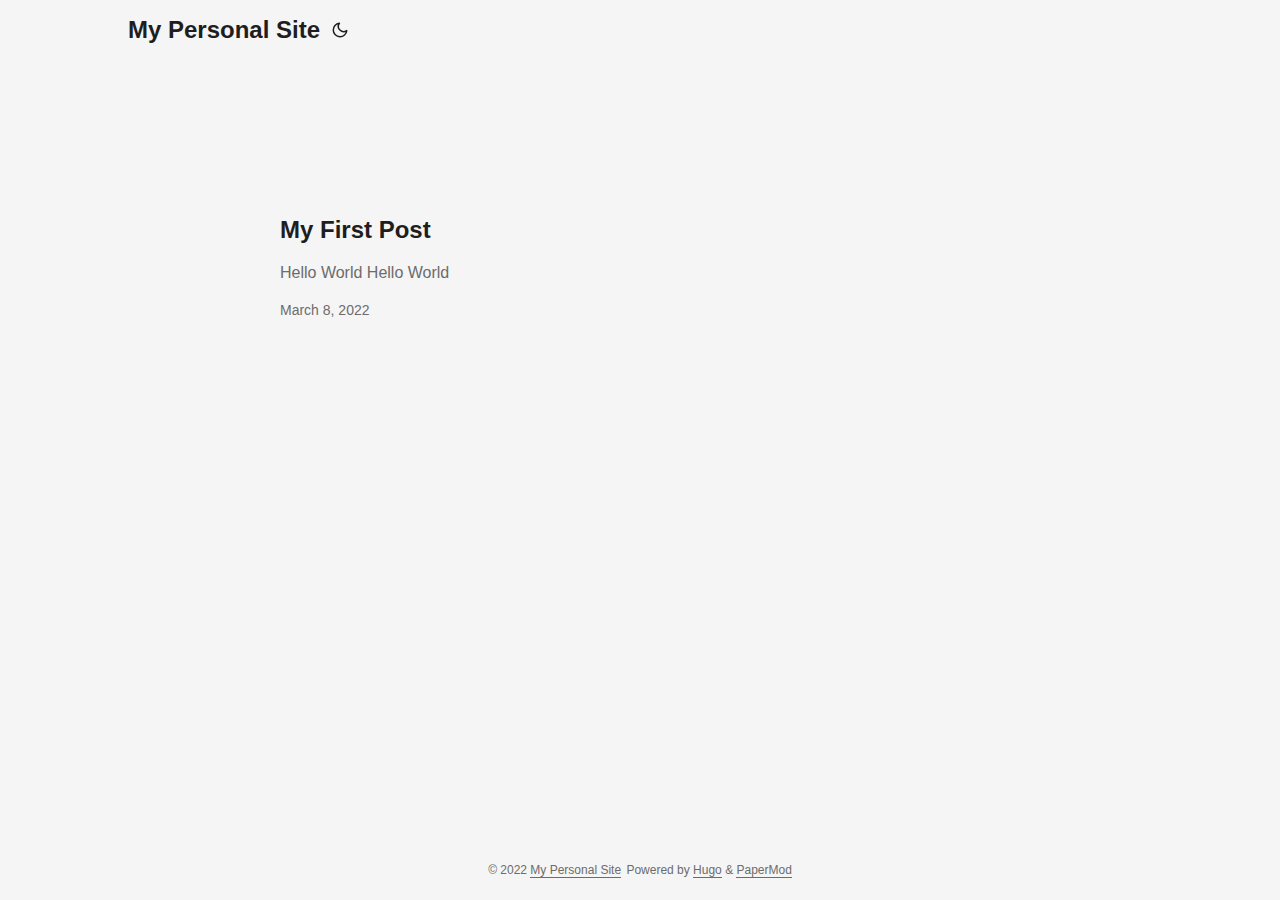
<file: index.html>
<!doctype html><html lang=en dir=auto>
<head>
<meta name=generator content="Hugo 0.91.2"><meta charset=utf-8>
<meta http-equiv=x-ua-compatible content="IE=edge">
<meta name=viewport content="width=device-width,initial-scale=1,shrink-to-fit=no">
<meta name=robots content="index, follow">
<title>My Personal Site</title>
<meta name=description content>
<meta name=author content>
<link rel=canonical href=/>
<link crossorigin=anonymous href=/assets/css/stylesheet.min.c88963fe2d79462000fd0fb1b3737783c32855d340583e4523343f8735c787f0.css integrity="sha256-yIlj/i15RiAA/Q+xs3N3g8MoVdNAWD5FIzQ/hzXHh/A=" rel="preload stylesheet" as=style>
<link rel=icon href=favicon.ico>
<link rel=icon type=image/png sizes=16x16 href=favicon-16x16.png>
<link rel=icon type=image/png sizes=32x32 href=favicon-32x32.png>
<link rel=apple-touch-icon href=apple-touch-icon.png>
<link rel=mask-icon href=safari-pinned-tab.svg>
<meta name=theme-color content="#2e2e33">
<meta name=msapplication-TileColor content="#2e2e33">
<link rel=alternate type=application/rss+xml href=/index.xml>
<noscript>
<style>#theme-toggle,.top-link{display:none}</style>
<style>@media(prefers-color-scheme:dark){:root{--theme:rgb(29, 30, 32);--entry:rgb(46, 46, 51);--primary:rgb(218, 218, 219);--secondary:rgb(155, 156, 157);--tertiary:rgb(65, 66, 68);--content:rgb(196, 196, 197);--hljs-bg:rgb(46, 46, 51);--code-bg:rgb(55, 56, 62);--border:rgb(51, 51, 51)}.list{background:var(--theme)}.list:not(.dark)::-webkit-scrollbar-track{background:0 0}.list:not(.dark)::-webkit-scrollbar-thumb{border-color:var(--theme)}}</style>
</noscript><meta property="og:title" content="My Personal Site">
<meta property="og:description" content>
<meta property="og:type" content="website">
<meta property="og:url" content="/">
<meta name=twitter:card content="summary">
<meta name=twitter:title content="My Personal Site">
<meta name=twitter:description content>
<script type=application/ld+json>{"@context":"https://schema.org","@type":"Organization","name":"My Personal Site","url":"","description":"","thumbnailUrl":"favicon.ico","sameAs":[]}</script>
</head>
<body class=list id=top>
<script>localStorage.getItem("pref-theme")==="dark"?document.body.classList.add('dark'):localStorage.getItem("pref-theme")==="light"?document.body.classList.remove('dark'):window.matchMedia('(prefers-color-scheme: dark)').matches&&document.body.classList.add('dark')</script>
<header class=header>
<nav class=nav>
<div class=logo>
<a href accesskey=h title="My Personal Site (Alt + H)">My Personal Site</a>
<span class=logo-switches>
<button id=theme-toggle accesskey=t title="(Alt + T)"><svg id="moon" xmlns="http://www.w3.org/2000/svg" width="24" height="24" viewBox="0 0 24 24" fill="none" stroke="currentcolor" stroke-width="2" stroke-linecap="round" stroke-linejoin="round"><path d="M21 12.79A9 9 0 1111.21 3 7 7 0 0021 12.79z"/></svg><svg id="sun" xmlns="http://www.w3.org/2000/svg" width="24" height="24" viewBox="0 0 24 24" fill="none" stroke="currentcolor" stroke-width="2" stroke-linecap="round" stroke-linejoin="round"><circle cx="12" cy="12" r="5"/><line x1="12" y1="1" x2="12" y2="3"/><line x1="12" y1="21" x2="12" y2="23"/><line x1="4.22" y1="4.22" x2="5.64" y2="5.64"/><line x1="18.36" y1="18.36" x2="19.78" y2="19.78"/><line x1="1" y1="12" x2="3" y2="12"/><line x1="21" y1="12" x2="23" y2="12"/><line x1="4.22" y1="19.78" x2="5.64" y2="18.36"/><line x1="18.36" y1="5.64" x2="19.78" y2="4.22"/></svg>
</button>
</span>
</div>
<ul id=menu>
</ul>
</nav>
</header>
<main class=main>
<article class=first-entry>
<header class=entry-header>
<h2>My First Post
</h2>
</header>
<section class=entry-content>
<p>Hello World Hello World</p>
</section>
<footer class=entry-footer><span title="2022-03-08 17:18:33 +0700 +0700">March 8, 2022</span></footer>
<a class=entry-link aria-label="post link to My First Post" href=/posts/my-first-post/></a>
</article>
</main>
<footer class=footer>
<span>&copy; 2022 <a href>My Personal Site</a></span>
<span>
Powered by
<a href=https://gohugo.io/ rel="noopener noreferrer" target=_blank>Hugo</a> &
        <a href=https://git.io/hugopapermod rel=noopener target=_blank>PaperMod</a>
</span>
</footer>
<a href=#top aria-label="go to top" title="Go to Top (Alt + G)" class=top-link id=top-link accesskey=g><svg xmlns="http://www.w3.org/2000/svg" viewBox="0 0 12 6" fill="currentcolor"><path d="M12 6H0l6-6z"/></svg>
</a>
<script>let menu=document.getElementById('menu');menu&&(menu.scrollLeft=localStorage.getItem("menu-scroll-position"),menu.onscroll=function(){localStorage.setItem("menu-scroll-position",menu.scrollLeft)}),document.querySelectorAll('a[href^="#"]').forEach(a=>{a.addEventListener("click",function(b){b.preventDefault();var a=this.getAttribute("href").substr(1);window.matchMedia('(prefers-reduced-motion: reduce)').matches?document.querySelector(`[id='${decodeURIComponent(a)}']`).scrollIntoView():document.querySelector(`[id='${decodeURIComponent(a)}']`).scrollIntoView({behavior:"smooth"}),a==="top"?history.replaceState(null,null," "):history.pushState(null,null,`#${a}`)})})</script>
<script>var mybutton=document.getElementById("top-link");window.onscroll=function(){document.body.scrollTop>800||document.documentElement.scrollTop>800?(mybutton.style.visibility="visible",mybutton.style.opacity="1"):(mybutton.style.visibility="hidden",mybutton.style.opacity="0")}</script>
<script>document.getElementById("theme-toggle").addEventListener("click",()=>{document.body.className.includes("dark")?(document.body.classList.remove('dark'),localStorage.setItem("pref-theme",'light')):(document.body.classList.add('dark'),localStorage.setItem("pref-theme",'dark'))})</script>
</body>
</html>
</file>
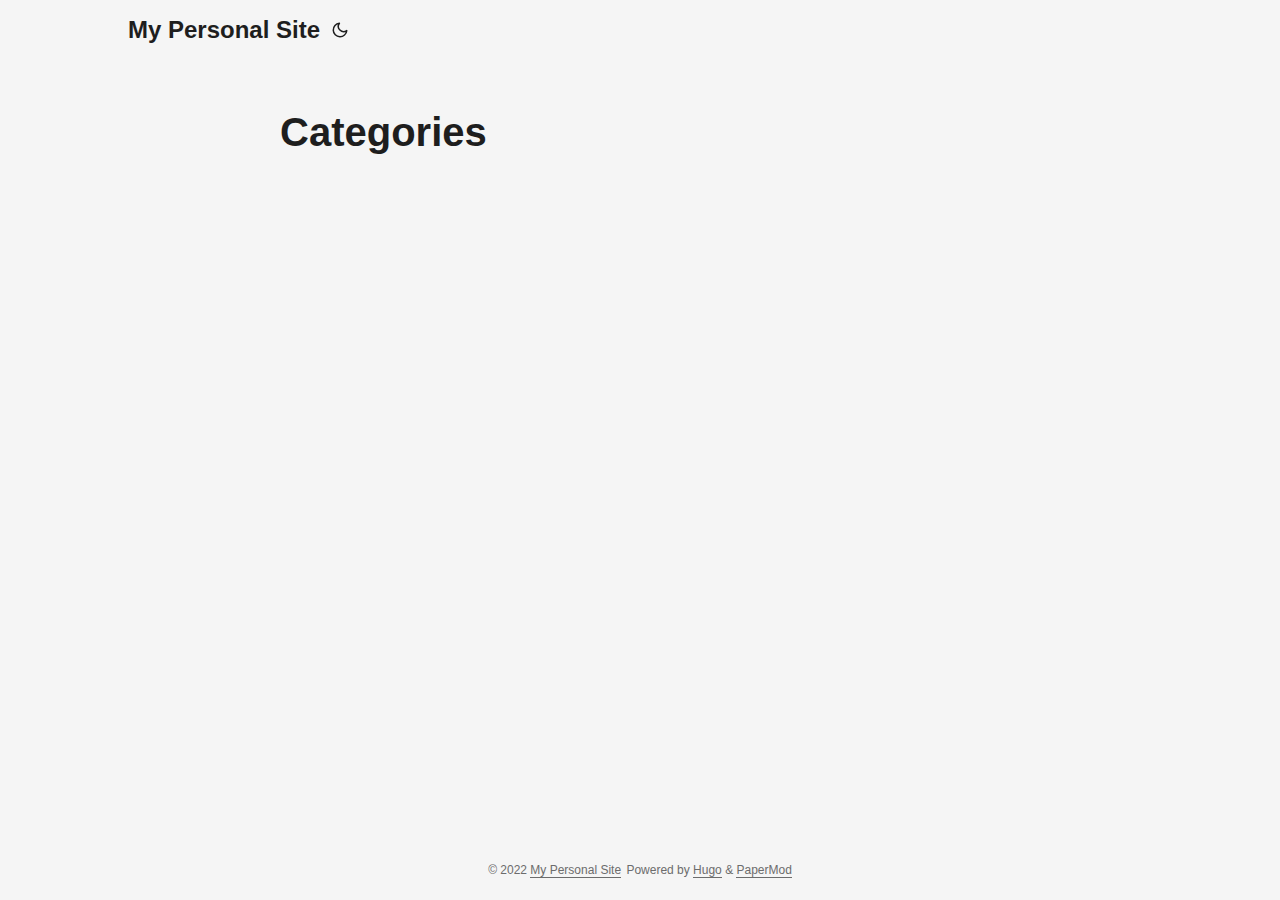
<file: categories/index.html>
<!doctype html><html lang=en dir=auto>
<head><meta charset=utf-8>
<meta http-equiv=x-ua-compatible content="IE=edge">
<meta name=viewport content="width=device-width,initial-scale=1,shrink-to-fit=no">
<meta name=robots content="index, follow">
<title>Categories | My Personal Site</title>
<meta name=keywords content>
<meta name=description content>
<meta name=author content>
<link rel=canonical href=/categories/>
<link crossorigin=anonymous href=/assets/css/stylesheet.min.c88963fe2d79462000fd0fb1b3737783c32855d340583e4523343f8735c787f0.css integrity="sha256-yIlj/i15RiAA/Q+xs3N3g8MoVdNAWD5FIzQ/hzXHh/A=" rel="preload stylesheet" as=style>
<link rel=icon href=favicon.ico>
<link rel=icon type=image/png sizes=16x16 href=favicon-16x16.png>
<link rel=icon type=image/png sizes=32x32 href=favicon-32x32.png>
<link rel=apple-touch-icon href=apple-touch-icon.png>
<link rel=mask-icon href=safari-pinned-tab.svg>
<meta name=theme-color content="#2e2e33">
<meta name=msapplication-TileColor content="#2e2e33">
<link rel=alternate type=application/rss+xml href=/categories/index.xml>
<noscript>
<style>#theme-toggle,.top-link{display:none}</style>
<style>@media(prefers-color-scheme:dark){:root{--theme:rgb(29, 30, 32);--entry:rgb(46, 46, 51);--primary:rgb(218, 218, 219);--secondary:rgb(155, 156, 157);--tertiary:rgb(65, 66, 68);--content:rgb(196, 196, 197);--hljs-bg:rgb(46, 46, 51);--code-bg:rgb(55, 56, 62);--border:rgb(51, 51, 51)}.list{background:var(--theme)}.list:not(.dark)::-webkit-scrollbar-track{background:0 0}.list:not(.dark)::-webkit-scrollbar-thumb{border-color:var(--theme)}}</style>
</noscript><meta property="og:title" content="Categories">
<meta property="og:description" content>
<meta property="og:type" content="website">
<meta property="og:url" content="/categories/">
<meta name=twitter:card content="summary">
<meta name=twitter:title content="Categories">
<meta name=twitter:description content>
</head>
<body class=list id=top>
<script>localStorage.getItem("pref-theme")==="dark"?document.body.classList.add('dark'):localStorage.getItem("pref-theme")==="light"?document.body.classList.remove('dark'):window.matchMedia('(prefers-color-scheme: dark)').matches&&document.body.classList.add('dark')</script>
<header class=header>
<nav class=nav>
<div class=logo>
<a href accesskey=h title="My Personal Site (Alt + H)">My Personal Site</a>
<span class=logo-switches>
<button id=theme-toggle accesskey=t title="(Alt + T)"><svg id="moon" xmlns="http://www.w3.org/2000/svg" width="24" height="24" viewBox="0 0 24 24" fill="none" stroke="currentcolor" stroke-width="2" stroke-linecap="round" stroke-linejoin="round"><path d="M21 12.79A9 9 0 1111.21 3 7 7 0 0021 12.79z"/></svg><svg id="sun" xmlns="http://www.w3.org/2000/svg" width="24" height="24" viewBox="0 0 24 24" fill="none" stroke="currentcolor" stroke-width="2" stroke-linecap="round" stroke-linejoin="round"><circle cx="12" cy="12" r="5"/><line x1="12" y1="1" x2="12" y2="3"/><line x1="12" y1="21" x2="12" y2="23"/><line x1="4.22" y1="4.22" x2="5.64" y2="5.64"/><line x1="18.36" y1="18.36" x2="19.78" y2="19.78"/><line x1="1" y1="12" x2="3" y2="12"/><line x1="21" y1="12" x2="23" y2="12"/><line x1="4.22" y1="19.78" x2="5.64" y2="18.36"/><line x1="18.36" y1="5.64" x2="19.78" y2="4.22"/></svg>
</button>
</span>
</div>
<ul id=menu>
</ul>
</nav>
</header>
<main class=main>
<header class=page-header>
<h1>Categories</h1>
</header>
<ul class=terms-tags>
</ul>
</main>
<footer class=footer>
<span>&copy; 2022 <a href>My Personal Site</a></span>
<span>
Powered by
<a href=https://gohugo.io/ rel="noopener noreferrer" target=_blank>Hugo</a> &
        <a href=https://git.io/hugopapermod rel=noopener target=_blank>PaperMod</a>
</span>
</footer>
<a href=#top aria-label="go to top" title="Go to Top (Alt + G)" class=top-link id=top-link accesskey=g><svg xmlns="http://www.w3.org/2000/svg" viewBox="0 0 12 6" fill="currentcolor"><path d="M12 6H0l6-6z"/></svg>
</a>
<script>let menu=document.getElementById('menu');menu&&(menu.scrollLeft=localStorage.getItem("menu-scroll-position"),menu.onscroll=function(){localStorage.setItem("menu-scroll-position",menu.scrollLeft)}),document.querySelectorAll('a[href^="#"]').forEach(a=>{a.addEventListener("click",function(b){b.preventDefault();var a=this.getAttribute("href").substr(1);window.matchMedia('(prefers-reduced-motion: reduce)').matches?document.querySelector(`[id='${decodeURIComponent(a)}']`).scrollIntoView():document.querySelector(`[id='${decodeURIComponent(a)}']`).scrollIntoView({behavior:"smooth"}),a==="top"?history.replaceState(null,null," "):history.pushState(null,null,`#${a}`)})})</script>
<script>var mybutton=document.getElementById("top-link");window.onscroll=function(){document.body.scrollTop>800||document.documentElement.scrollTop>800?(mybutton.style.visibility="visible",mybutton.style.opacity="1"):(mybutton.style.visibility="hidden",mybutton.style.opacity="0")}</script>
<script>document.getElementById("theme-toggle").addEventListener("click",()=>{document.body.className.includes("dark")?(document.body.classList.remove('dark'),localStorage.setItem("pref-theme",'light')):(document.body.classList.add('dark'),localStorage.setItem("pref-theme",'dark'))})</script>
</body>
</html>
</file>
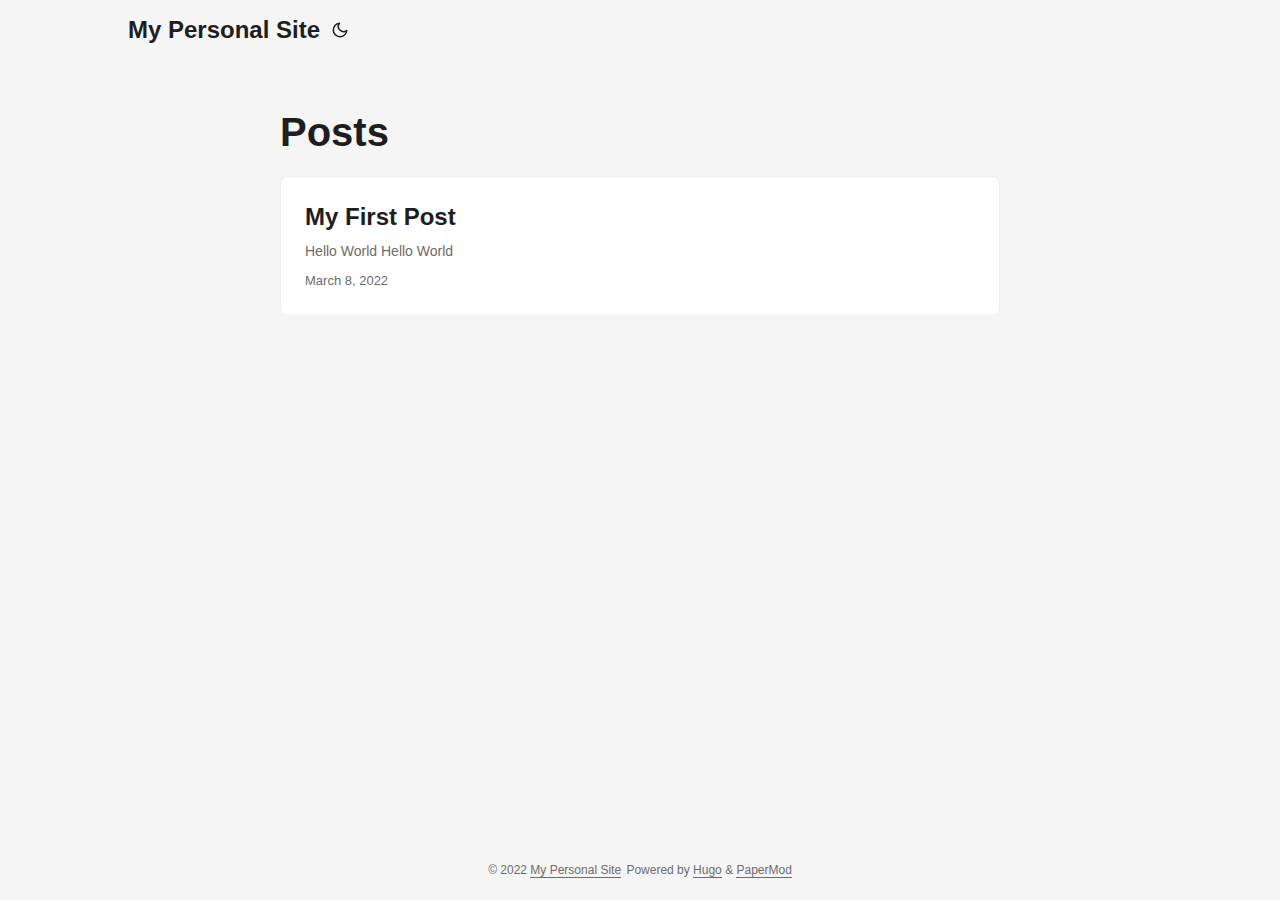
<file: posts/index.html>
<!doctype html><html lang=en dir=auto>
<head><meta charset=utf-8>
<meta http-equiv=x-ua-compatible content="IE=edge">
<meta name=viewport content="width=device-width,initial-scale=1,shrink-to-fit=no">
<meta name=robots content="index, follow">
<title>Posts | My Personal Site</title>
<meta name=keywords content>
<meta name=description content="Posts - My Personal Site">
<meta name=author content>
<link rel=canonical href=/posts/>
<link crossorigin=anonymous href=/assets/css/stylesheet.min.c88963fe2d79462000fd0fb1b3737783c32855d340583e4523343f8735c787f0.css integrity="sha256-yIlj/i15RiAA/Q+xs3N3g8MoVdNAWD5FIzQ/hzXHh/A=" rel="preload stylesheet" as=style>
<link rel=icon href=favicon.ico>
<link rel=icon type=image/png sizes=16x16 href=favicon-16x16.png>
<link rel=icon type=image/png sizes=32x32 href=favicon-32x32.png>
<link rel=apple-touch-icon href=apple-touch-icon.png>
<link rel=mask-icon href=safari-pinned-tab.svg>
<meta name=theme-color content="#2e2e33">
<meta name=msapplication-TileColor content="#2e2e33">
<link rel=alternate type=application/rss+xml href=/posts/index.xml>
<noscript>
<style>#theme-toggle,.top-link{display:none}</style>
<style>@media(prefers-color-scheme:dark){:root{--theme:rgb(29, 30, 32);--entry:rgb(46, 46, 51);--primary:rgb(218, 218, 219);--secondary:rgb(155, 156, 157);--tertiary:rgb(65, 66, 68);--content:rgb(196, 196, 197);--hljs-bg:rgb(46, 46, 51);--code-bg:rgb(55, 56, 62);--border:rgb(51, 51, 51)}.list{background:var(--theme)}.list:not(.dark)::-webkit-scrollbar-track{background:0 0}.list:not(.dark)::-webkit-scrollbar-thumb{border-color:var(--theme)}}</style>
</noscript><meta property="og:title" content="Posts">
<meta property="og:description" content>
<meta property="og:type" content="website">
<meta property="og:url" content="/posts/">
<meta name=twitter:card content="summary">
<meta name=twitter:title content="Posts">
<meta name=twitter:description content>
<script type=application/ld+json>{"@context":"https://schema.org","@type":"BreadcrumbList","itemListElement":[{"@type":"ListItem","position":2,"name":"Posts","item":"/posts/"}]}</script>
</head>
<body class=list id=top>
<script>localStorage.getItem("pref-theme")==="dark"?document.body.classList.add('dark'):localStorage.getItem("pref-theme")==="light"?document.body.classList.remove('dark'):window.matchMedia('(prefers-color-scheme: dark)').matches&&document.body.classList.add('dark')</script>
<header class=header>
<nav class=nav>
<div class=logo>
<a href accesskey=h title="My Personal Site (Alt + H)">My Personal Site</a>
<span class=logo-switches>
<button id=theme-toggle accesskey=t title="(Alt + T)"><svg id="moon" xmlns="http://www.w3.org/2000/svg" width="24" height="24" viewBox="0 0 24 24" fill="none" stroke="currentcolor" stroke-width="2" stroke-linecap="round" stroke-linejoin="round"><path d="M21 12.79A9 9 0 1111.21 3 7 7 0 0021 12.79z"/></svg><svg id="sun" xmlns="http://www.w3.org/2000/svg" width="24" height="24" viewBox="0 0 24 24" fill="none" stroke="currentcolor" stroke-width="2" stroke-linecap="round" stroke-linejoin="round"><circle cx="12" cy="12" r="5"/><line x1="12" y1="1" x2="12" y2="3"/><line x1="12" y1="21" x2="12" y2="23"/><line x1="4.22" y1="4.22" x2="5.64" y2="5.64"/><line x1="18.36" y1="18.36" x2="19.78" y2="19.78"/><line x1="1" y1="12" x2="3" y2="12"/><line x1="21" y1="12" x2="23" y2="12"/><line x1="4.22" y1="19.78" x2="5.64" y2="18.36"/><line x1="18.36" y1="5.64" x2="19.78" y2="4.22"/></svg>
</button>
</span>
</div>
<ul id=menu>
</ul>
</nav>
</header>
<main class=main>
<header class=page-header>
<h1>Posts</h1>
</header>
<article class=post-entry>
<header class=entry-header>
<h2>My First Post
</h2>
</header>
<section class=entry-content>
<p>Hello World Hello World</p>
</section>
<footer class=entry-footer><span title="2022-03-08 17:18:33 +0700 +0700">March 8, 2022</span></footer>
<a class=entry-link aria-label="post link to My First Post" href=/posts/my-first-post/></a>
</article>
</main>
<footer class=footer>
<span>&copy; 2022 <a href>My Personal Site</a></span>
<span>
Powered by
<a href=https://gohugo.io/ rel="noopener noreferrer" target=_blank>Hugo</a> &
        <a href=https://git.io/hugopapermod rel=noopener target=_blank>PaperMod</a>
</span>
</footer>
<a href=#top aria-label="go to top" title="Go to Top (Alt + G)" class=top-link id=top-link accesskey=g><svg xmlns="http://www.w3.org/2000/svg" viewBox="0 0 12 6" fill="currentcolor"><path d="M12 6H0l6-6z"/></svg>
</a>
<script>let menu=document.getElementById('menu');menu&&(menu.scrollLeft=localStorage.getItem("menu-scroll-position"),menu.onscroll=function(){localStorage.setItem("menu-scroll-position",menu.scrollLeft)}),document.querySelectorAll('a[href^="#"]').forEach(a=>{a.addEventListener("click",function(b){b.preventDefault();var a=this.getAttribute("href").substr(1);window.matchMedia('(prefers-reduced-motion: reduce)').matches?document.querySelector(`[id='${decodeURIComponent(a)}']`).scrollIntoView():document.querySelector(`[id='${decodeURIComponent(a)}']`).scrollIntoView({behavior:"smooth"}),a==="top"?history.replaceState(null,null," "):history.pushState(null,null,`#${a}`)})})</script>
<script>var mybutton=document.getElementById("top-link");window.onscroll=function(){document.body.scrollTop>800||document.documentElement.scrollTop>800?(mybutton.style.visibility="visible",mybutton.style.opacity="1"):(mybutton.style.visibility="hidden",mybutton.style.opacity="0")}</script>
<script>document.getElementById("theme-toggle").addEventListener("click",()=>{document.body.className.includes("dark")?(document.body.classList.remove('dark'),localStorage.setItem("pref-theme",'light')):(document.body.classList.add('dark'),localStorage.setItem("pref-theme",'dark'))})</script>
</body>
</html>
</file>
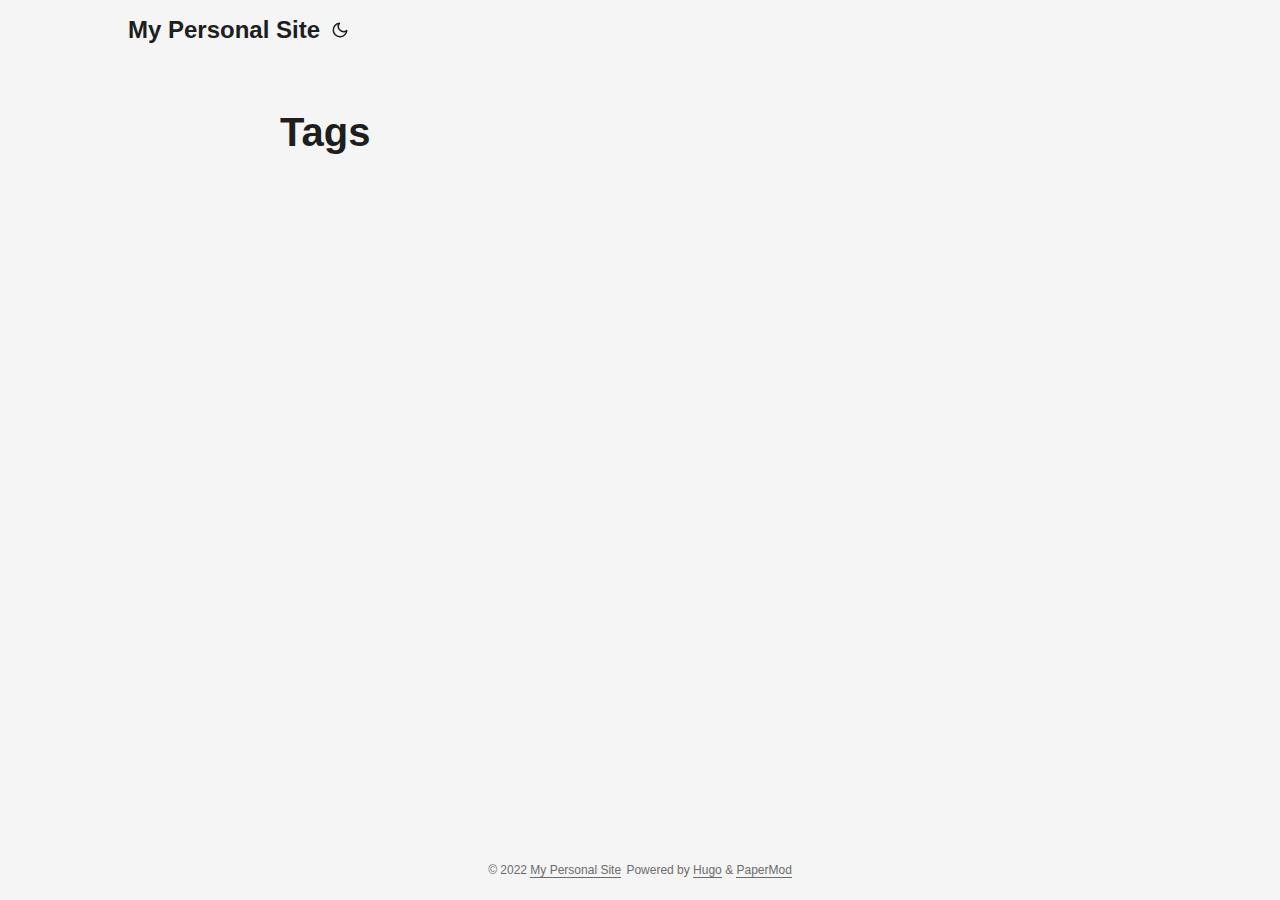
<file: tags/index.html>
<!doctype html><html lang=en dir=auto>
<head><meta charset=utf-8>
<meta http-equiv=x-ua-compatible content="IE=edge">
<meta name=viewport content="width=device-width,initial-scale=1,shrink-to-fit=no">
<meta name=robots content="index, follow">
<title>Tags | My Personal Site</title>
<meta name=keywords content>
<meta name=description content>
<meta name=author content>
<link rel=canonical href=/tags/>
<link crossorigin=anonymous href=/assets/css/stylesheet.min.c88963fe2d79462000fd0fb1b3737783c32855d340583e4523343f8735c787f0.css integrity="sha256-yIlj/i15RiAA/Q+xs3N3g8MoVdNAWD5FIzQ/hzXHh/A=" rel="preload stylesheet" as=style>
<link rel=icon href=favicon.ico>
<link rel=icon type=image/png sizes=16x16 href=favicon-16x16.png>
<link rel=icon type=image/png sizes=32x32 href=favicon-32x32.png>
<link rel=apple-touch-icon href=apple-touch-icon.png>
<link rel=mask-icon href=safari-pinned-tab.svg>
<meta name=theme-color content="#2e2e33">
<meta name=msapplication-TileColor content="#2e2e33">
<link rel=alternate type=application/rss+xml href=/tags/index.xml>
<noscript>
<style>#theme-toggle,.top-link{display:none}</style>
<style>@media(prefers-color-scheme:dark){:root{--theme:rgb(29, 30, 32);--entry:rgb(46, 46, 51);--primary:rgb(218, 218, 219);--secondary:rgb(155, 156, 157);--tertiary:rgb(65, 66, 68);--content:rgb(196, 196, 197);--hljs-bg:rgb(46, 46, 51);--code-bg:rgb(55, 56, 62);--border:rgb(51, 51, 51)}.list{background:var(--theme)}.list:not(.dark)::-webkit-scrollbar-track{background:0 0}.list:not(.dark)::-webkit-scrollbar-thumb{border-color:var(--theme)}}</style>
</noscript><meta property="og:title" content="Tags">
<meta property="og:description" content>
<meta property="og:type" content="website">
<meta property="og:url" content="/tags/">
<meta name=twitter:card content="summary">
<meta name=twitter:title content="Tags">
<meta name=twitter:description content>
</head>
<body class=list id=top>
<script>localStorage.getItem("pref-theme")==="dark"?document.body.classList.add('dark'):localStorage.getItem("pref-theme")==="light"?document.body.classList.remove('dark'):window.matchMedia('(prefers-color-scheme: dark)').matches&&document.body.classList.add('dark')</script>
<header class=header>
<nav class=nav>
<div class=logo>
<a href accesskey=h title="My Personal Site (Alt + H)">My Personal Site</a>
<span class=logo-switches>
<button id=theme-toggle accesskey=t title="(Alt + T)"><svg id="moon" xmlns="http://www.w3.org/2000/svg" width="24" height="24" viewBox="0 0 24 24" fill="none" stroke="currentcolor" stroke-width="2" stroke-linecap="round" stroke-linejoin="round"><path d="M21 12.79A9 9 0 1111.21 3 7 7 0 0021 12.79z"/></svg><svg id="sun" xmlns="http://www.w3.org/2000/svg" width="24" height="24" viewBox="0 0 24 24" fill="none" stroke="currentcolor" stroke-width="2" stroke-linecap="round" stroke-linejoin="round"><circle cx="12" cy="12" r="5"/><line x1="12" y1="1" x2="12" y2="3"/><line x1="12" y1="21" x2="12" y2="23"/><line x1="4.22" y1="4.22" x2="5.64" y2="5.64"/><line x1="18.36" y1="18.36" x2="19.78" y2="19.78"/><line x1="1" y1="12" x2="3" y2="12"/><line x1="21" y1="12" x2="23" y2="12"/><line x1="4.22" y1="19.78" x2="5.64" y2="18.36"/><line x1="18.36" y1="5.64" x2="19.78" y2="4.22"/></svg>
</button>
</span>
</div>
<ul id=menu>
</ul>
</nav>
</header>
<main class=main>
<header class=page-header>
<h1>Tags</h1>
</header>
<ul class=terms-tags>
</ul>
</main>
<footer class=footer>
<span>&copy; 2022 <a href>My Personal Site</a></span>
<span>
Powered by
<a href=https://gohugo.io/ rel="noopener noreferrer" target=_blank>Hugo</a> &
        <a href=https://git.io/hugopapermod rel=noopener target=_blank>PaperMod</a>
</span>
</footer>
<a href=#top aria-label="go to top" title="Go to Top (Alt + G)" class=top-link id=top-link accesskey=g><svg xmlns="http://www.w3.org/2000/svg" viewBox="0 0 12 6" fill="currentcolor"><path d="M12 6H0l6-6z"/></svg>
</a>
<script>let menu=document.getElementById('menu');menu&&(menu.scrollLeft=localStorage.getItem("menu-scroll-position"),menu.onscroll=function(){localStorage.setItem("menu-scroll-position",menu.scrollLeft)}),document.querySelectorAll('a[href^="#"]').forEach(a=>{a.addEventListener("click",function(b){b.preventDefault();var a=this.getAttribute("href").substr(1);window.matchMedia('(prefers-reduced-motion: reduce)').matches?document.querySelector(`[id='${decodeURIComponent(a)}']`).scrollIntoView():document.querySelector(`[id='${decodeURIComponent(a)}']`).scrollIntoView({behavior:"smooth"}),a==="top"?history.replaceState(null,null," "):history.pushState(null,null,`#${a}`)})})</script>
<script>var mybutton=document.getElementById("top-link");window.onscroll=function(){document.body.scrollTop>800||document.documentElement.scrollTop>800?(mybutton.style.visibility="visible",mybutton.style.opacity="1"):(mybutton.style.visibility="hidden",mybutton.style.opacity="0")}</script>
<script>document.getElementById("theme-toggle").addEventListener("click",()=>{document.body.className.includes("dark")?(document.body.classList.remove('dark'),localStorage.setItem("pref-theme",'light')):(document.body.classList.add('dark'),localStorage.setItem("pref-theme",'dark'))})</script>
</body>
</html>
</file>
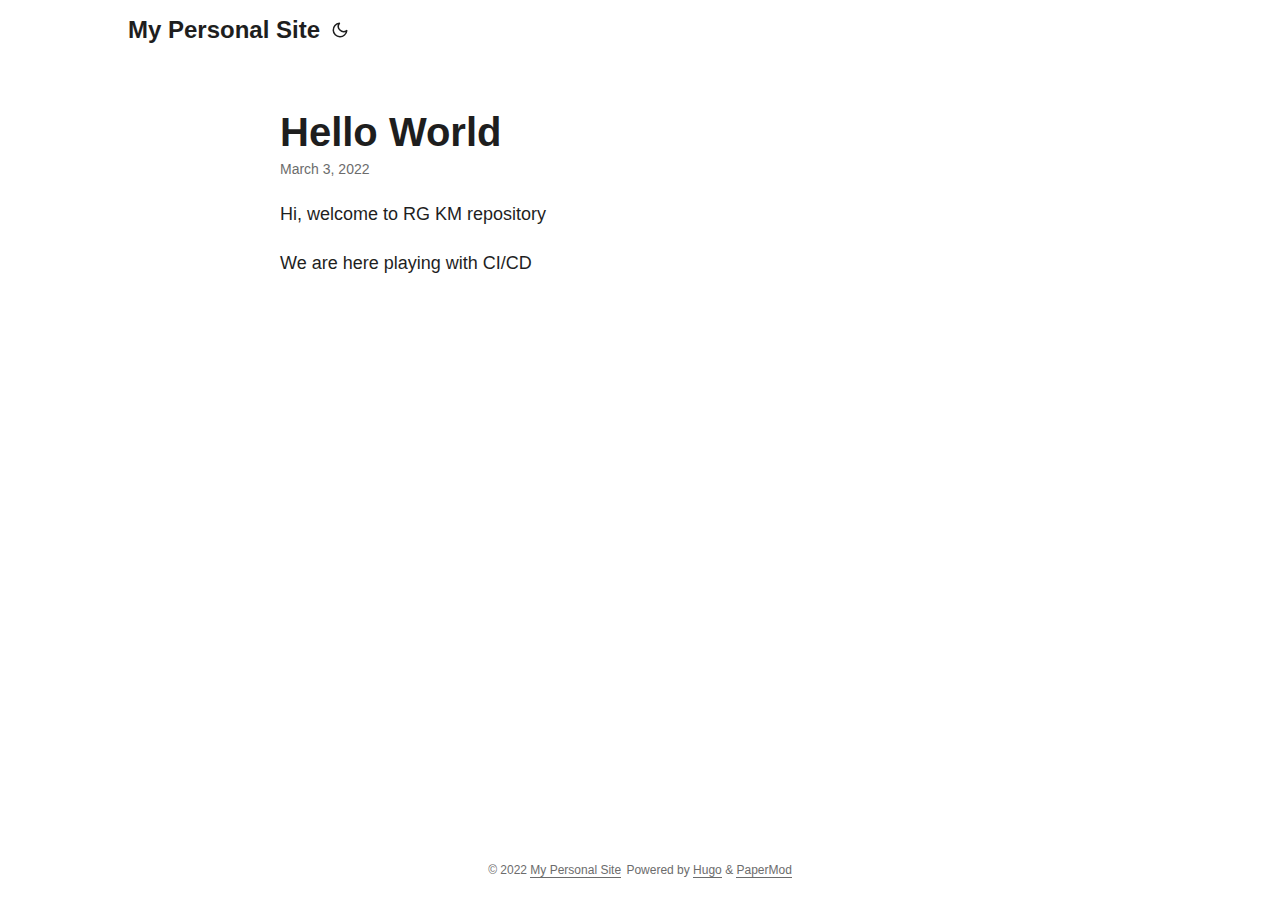
<file: posts/day1/index.html>
<!DOCTYPE html>
<html lang="en" dir="auto">

<head><meta charset="utf-8">
<meta http-equiv="X-UA-Compatible" content="IE=edge">
<meta name="viewport" content="width=device-width, initial-scale=1, shrink-to-fit=no">
<meta name="robots" content="index, follow">
<title>Hello World | My Personal Site</title>
<meta name="keywords" content="" />
<meta name="description" content="Hi, welcome to RG KM repository
We are here playing with CI/CD">
<meta name="author" content="">
<link rel="canonical" href="/posts/day1/" />
<link crossorigin="anonymous" href="/assets/css/stylesheet.min.c88963fe2d79462000fd0fb1b3737783c32855d340583e4523343f8735c787f0.css" integrity="sha256-yIlj/i15RiAA/Q&#43;xs3N3g8MoVdNAWD5FIzQ/hzXHh/A=" rel="preload stylesheet" as="style">
<script defer crossorigin="anonymous" src="/assets/js/highlight.min.4dcb3c4f38462f66c6b6137227726f5543cb934cca9788f041c087e374491df2.js" integrity="sha256-Tcs8TzhGL2bGthNyJ3JvVUPLk0zKl4jwQcCH43RJHfI="
    onload="hljs.initHighlightingOnLoad();"></script>
<link rel="icon" href="/favicon.ico">
<link rel="icon" type="image/png" sizes="16x16" href="/favicon-16x16.png">
<link rel="icon" type="image/png" sizes="32x32" href="/favicon-32x32.png">
<link rel="apple-touch-icon" href="/apple-touch-icon.png">
<link rel="mask-icon" href="/safari-pinned-tab.svg">
<meta name="theme-color" content="#2e2e33">
<meta name="msapplication-TileColor" content="#2e2e33">
<noscript>
    <style>
        #theme-toggle,
        .top-link {
            display: none;
        }

    </style>
    <style>
        @media (prefers-color-scheme: dark) {
            :root {
                --theme: rgb(29, 30, 32);
                --entry: rgb(46, 46, 51);
                --primary: rgb(218, 218, 219);
                --secondary: rgb(155, 156, 157);
                --tertiary: rgb(65, 66, 68);
                --content: rgb(196, 196, 197);
                --hljs-bg: rgb(46, 46, 51);
                --code-bg: rgb(55, 56, 62);
                --border: rgb(51, 51, 51);
            }

            .list {
                background: var(--theme);
            }

            .list:not(.dark)::-webkit-scrollbar-track {
                background: 0 0;
            }

            .list:not(.dark)::-webkit-scrollbar-thumb {
                border-color: var(--theme);
            }
        }

    </style>
</noscript><meta property="og:title" content="Hello World" />
<meta property="og:description" content="Hi, welcome to RG KM repository
We are here playing with CI/CD" />
<meta property="og:type" content="article" />
<meta property="og:url" content="/posts/day1/" /><meta property="article:section" content="posts" />
<meta property="article:published_time" content="2022-03-03T14:42:40&#43;07:00" />
<meta property="article:modified_time" content="2022-03-03T14:42:40&#43;07:00" />

<meta name="twitter:card" content="summary"/>
<meta name="twitter:title" content="Hello World"/>
<meta name="twitter:description" content="Hi, welcome to RG KM repository
We are here playing with CI/CD"/>


<script type="application/ld+json">
{
  "@context": "https://schema.org",
  "@type": "BreadcrumbList",
  "itemListElement": [
    {
      "@type": "ListItem",
      "position":  1 ,
      "name": "Posts",
      "item": "/posts/"
    }
    {
      "@type": "ListItem",
      "position":  1 ,
      "name": "Hello World",
      "item": "/posts/day1/"
    }
  ]
}
</script>
<script type="application/ld+json">
{
  "@context": "https://schema.org",
  "@type": "BlogPosting",
  "headline": "Hello World",
  "name": "Hello World",
  "description": "Hi, welcome to RG KM repository\nWe are here playing with CI/CD",
  "keywords": [
    
  ],
  "articleBody": "Hi, welcome to RG KM repository\nWe are here playing with CI/CD\n",
  "wordCount" : "12",
  "inLanguage": "en",
  "datePublished": "2022-03-03T14:42:40+07:00",
  "dateModified": "2022-03-03T14:42:40+07:00",
  "mainEntityOfPage": {
    "@type": "WebPage",
    "@id": "/posts/day1/"
  },
  "publisher": {
    "@type": "Organization",
    "name": "My Personal Site",
    "logo": {
      "@type": "ImageObject",
      "url": "/favicon.ico"
    }
  }
}
</script>
</head>

<body class="" id="top">
<script>
    if (localStorage.getItem("pref-theme") === "dark") {
        document.body.classList.add('dark');
    } else if (localStorage.getItem("pref-theme") === "light") {
        document.body.classList.remove('dark')
    } else if (window.matchMedia('(prefers-color-scheme: dark)').matches) {
        document.body.classList.add('dark');
    }

</script>

<header class="header">
    <nav class="nav">
        <div class="logo">
            <a href="/" accesskey="h" title="My Personal Site (Alt + H)">My Personal Site</a>
            <span class="logo-switches">
                <button id="theme-toggle" accesskey="t" title="(Alt + T)">
                    <svg id="moon" xmlns="http://www.w3.org/2000/svg" width="24" height="24" viewBox="0 0 24 24"
                        fill="none" stroke="currentColor" stroke-width="2" stroke-linecap="round"
                        stroke-linejoin="round">
                        <path d="M21 12.79A9 9 0 1 1 11.21 3 7 7 0 0 0 21 12.79z"></path>
                    </svg>
                    <svg id="sun" xmlns="http://www.w3.org/2000/svg" width="24" height="24" viewBox="0 0 24 24"
                        fill="none" stroke="currentColor" stroke-width="2" stroke-linecap="round"
                        stroke-linejoin="round">
                        <circle cx="12" cy="12" r="5"></circle>
                        <line x1="12" y1="1" x2="12" y2="3"></line>
                        <line x1="12" y1="21" x2="12" y2="23"></line>
                        <line x1="4.22" y1="4.22" x2="5.64" y2="5.64"></line>
                        <line x1="18.36" y1="18.36" x2="19.78" y2="19.78"></line>
                        <line x1="1" y1="12" x2="3" y2="12"></line>
                        <line x1="21" y1="12" x2="23" y2="12"></line>
                        <line x1="4.22" y1="19.78" x2="5.64" y2="18.36"></line>
                        <line x1="18.36" y1="5.64" x2="19.78" y2="4.22"></line>
                    </svg>
                </button>
            </span>
        </div>
        <ul id="menu">
        </ul>
    </nav>
</header>
<main class="main">

<article class="post-single">
  <header class="post-header">
    
    <h1 class="post-title">
      Hello World
    </h1>
    <div class="post-meta"><span title='2022-03-03 14:42:40 +0700 +07'>March 3, 2022</span>

</div>
  </header> 
  <div class="post-content"><p>Hi, welcome to RG KM repository</p>
<p>We are here playing with CI/CD</p>


  </div>

  <footer class="post-footer">
  </footer>
</article>
    </main>
    
<footer class="footer">
    <span>&copy; 2022 <a href="/">My Personal Site</a></span>
    <span>
        Powered by
        <a href="https://gohugo.io/" rel="noopener noreferrer" target="_blank">Hugo</a> &
        <a href="https://git.io/hugopapermod" rel="noopener" target="_blank">PaperMod</a>
    </span>
</footer>
<a href="#top" aria-label="go to top" title="Go to Top (Alt + G)" class="top-link" id="top-link" accesskey="g">
    <svg xmlns="http://www.w3.org/2000/svg" viewBox="0 0 12 6" fill="currentColor">
        <path d="M12 6H0l6-6z" />
    </svg>
</a>

<script>
    let menu = document.getElementById('menu')
    if (menu) {
        menu.scrollLeft = localStorage.getItem("menu-scroll-position");
        menu.onscroll = function () {
            localStorage.setItem("menu-scroll-position", menu.scrollLeft);
        }
    }

    document.querySelectorAll('a[href^="#"]').forEach(anchor => {
        anchor.addEventListener("click", function (e) {
            e.preventDefault();
            var id = this.getAttribute("href").substr(1);
            if (!window.matchMedia('(prefers-reduced-motion: reduce)').matches) {
                document.querySelector(`[id='${decodeURIComponent(id)}']`).scrollIntoView({
                    behavior: "smooth"
                });
            } else {
                document.querySelector(`[id='${decodeURIComponent(id)}']`).scrollIntoView();
            }
            if (id === "top") {
                history.replaceState(null, null, " ");
            } else {
                history.pushState(null, null, `#${id}`);
            }
        });
    });

</script>
<script>
    var mybutton = document.getElementById("top-link");
    window.onscroll = function () {
        if (document.body.scrollTop > 800 || document.documentElement.scrollTop > 800) {
            mybutton.style.visibility = "visible";
            mybutton.style.opacity = "1";
        } else {
            mybutton.style.visibility = "hidden";
            mybutton.style.opacity = "0";
        }
    };

</script>
<script>
    document.getElementById("theme-toggle").addEventListener("click", () => {
        if (document.body.className.includes("dark")) {
            document.body.classList.remove('dark');
            localStorage.setItem("pref-theme", 'light');
        } else {
            document.body.classList.add('dark');
            localStorage.setItem("pref-theme", 'dark');
        }
    })

</script>
</body>

</html>
</file>
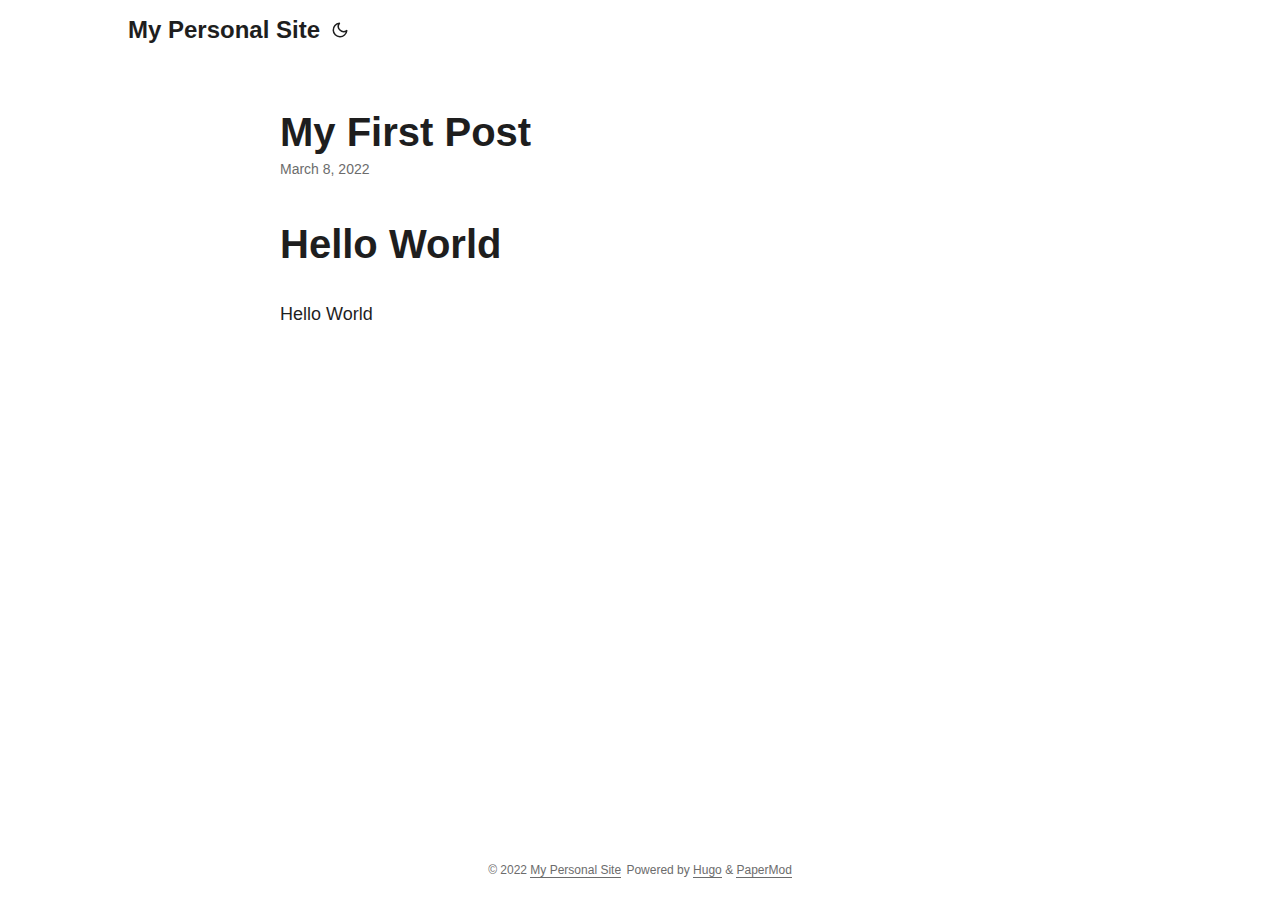
<file: posts/my-first-post/index.html>
<!doctype html><html lang=en dir=auto>
<head><meta charset=utf-8>
<meta http-equiv=x-ua-compatible content="IE=edge">
<meta name=viewport content="width=device-width,initial-scale=1,shrink-to-fit=no">
<meta name=robots content="index, follow">
<title>My First Post | My Personal Site</title>
<meta name=keywords content>
<meta name=description content="Hello World Hello World">
<meta name=author content>
<link rel=canonical href=/posts/my-first-post/>
<link crossorigin=anonymous href=/assets/css/stylesheet.min.c88963fe2d79462000fd0fb1b3737783c32855d340583e4523343f8735c787f0.css integrity="sha256-yIlj/i15RiAA/Q+xs3N3g8MoVdNAWD5FIzQ/hzXHh/A=" rel="preload stylesheet" as=style>
<script defer crossorigin=anonymous src=/assets/js/highlight.min.7680afc38aa6b15ddf158a4f3780b7b1f7dde7e91d26f073e6229bb7a0793c92.js integrity="sha256-doCvw4qmsV3fFYpPN4C3sffd5+kdJvBz5iKbt6B5PJI=" onload=hljs.initHighlightingOnLoad()></script>
<link rel=icon href=favicon.ico>
<link rel=icon type=image/png sizes=16x16 href=favicon-16x16.png>
<link rel=icon type=image/png sizes=32x32 href=favicon-32x32.png>
<link rel=apple-touch-icon href=apple-touch-icon.png>
<link rel=mask-icon href=safari-pinned-tab.svg>
<meta name=theme-color content="#2e2e33">
<meta name=msapplication-TileColor content="#2e2e33">
<noscript>
<style>#theme-toggle,.top-link{display:none}</style>
<style>@media(prefers-color-scheme:dark){:root{--theme:rgb(29, 30, 32);--entry:rgb(46, 46, 51);--primary:rgb(218, 218, 219);--secondary:rgb(155, 156, 157);--tertiary:rgb(65, 66, 68);--content:rgb(196, 196, 197);--hljs-bg:rgb(46, 46, 51);--code-bg:rgb(55, 56, 62);--border:rgb(51, 51, 51)}.list{background:var(--theme)}.list:not(.dark)::-webkit-scrollbar-track{background:0 0}.list:not(.dark)::-webkit-scrollbar-thumb{border-color:var(--theme)}}</style>
</noscript><meta property="og:title" content="My First Post">
<meta property="og:description" content="Hello World Hello World">
<meta property="og:type" content="article">
<meta property="og:url" content="/posts/my-first-post/"><meta property="article:section" content="posts">
<meta property="article:published_time" content="2022-03-08T17:18:33+07:00">
<meta property="article:modified_time" content="2022-03-08T17:18:33+07:00">
<meta name=twitter:card content="summary">
<meta name=twitter:title content="My First Post">
<meta name=twitter:description content="Hello World Hello World">
<script type=application/ld+json>{"@context":"https://schema.org","@type":"BreadcrumbList","itemListElement":[{"@type":"ListItem","position":2,"name":"Posts","item":"/posts/"},{"@type":"ListItem","position":3,"name":"My First Post","item":"/posts/my-first-post/"}]}</script>
<script type=application/ld+json>{"@context":"https://schema.org","@type":"BlogPosting","headline":"My First Post","name":"My First Post","description":"Hello World Hello World","keywords":[],"articleBody":"Hello World Hello World\n","wordCount":"4","inLanguage":"en","datePublished":"2022-03-08T17:18:33+07:00","dateModified":"2022-03-08T17:18:33+07:00","mainEntityOfPage":{"@type":"WebPage","@id":"/posts/my-first-post/"},"publisher":{"@type":"Organization","name":"My Personal Site","logo":{"@type":"ImageObject","url":"favicon.ico"}}}</script>
</head>
<body id=top>
<script>localStorage.getItem("pref-theme")==="dark"?document.body.classList.add('dark'):localStorage.getItem("pref-theme")==="light"?document.body.classList.remove('dark'):window.matchMedia('(prefers-color-scheme: dark)').matches&&document.body.classList.add('dark')</script>
<header class=header>
<nav class=nav>
<div class=logo>
<a href accesskey=h title="My Personal Site (Alt + H)">My Personal Site</a>
<span class=logo-switches>
<button id=theme-toggle accesskey=t title="(Alt + T)"><svg id="moon" xmlns="http://www.w3.org/2000/svg" width="24" height="24" viewBox="0 0 24 24" fill="none" stroke="currentcolor" stroke-width="2" stroke-linecap="round" stroke-linejoin="round"><path d="M21 12.79A9 9 0 1111.21 3 7 7 0 0021 12.79z"/></svg><svg id="sun" xmlns="http://www.w3.org/2000/svg" width="24" height="24" viewBox="0 0 24 24" fill="none" stroke="currentcolor" stroke-width="2" stroke-linecap="round" stroke-linejoin="round"><circle cx="12" cy="12" r="5"/><line x1="12" y1="1" x2="12" y2="3"/><line x1="12" y1="21" x2="12" y2="23"/><line x1="4.22" y1="4.22" x2="5.64" y2="5.64"/><line x1="18.36" y1="18.36" x2="19.78" y2="19.78"/><line x1="1" y1="12" x2="3" y2="12"/><line x1="21" y1="12" x2="23" y2="12"/><line x1="4.22" y1="19.78" x2="5.64" y2="18.36"/><line x1="18.36" y1="5.64" x2="19.78" y2="4.22"/></svg>
</button>
</span>
</div>
<ul id=menu>
</ul>
</nav>
</header>
<main class=main>
<article class=post-single>
<header class=post-header>
<h1 class=post-title>
My First Post
</h1>
<div class=post-meta><span title="2022-03-08 17:18:33 +0700 +0700">March 8, 2022</span>
</div>
</header>
<div class=post-content><h1 id=hello-world>Hello World<a hidden class=anchor aria-hidden=true href=#hello-world>#</a></h1>
<p>Hello World</p>
</div>
<footer class=post-footer>
</footer>
</article>
</main>
<footer class=footer>
<span>&copy; 2022 <a href>My Personal Site</a></span>
<span>
Powered by
<a href=https://gohugo.io/ rel="noopener noreferrer" target=_blank>Hugo</a> &
        <a href=https://git.io/hugopapermod rel=noopener target=_blank>PaperMod</a>
</span>
</footer>
<a href=#top aria-label="go to top" title="Go to Top (Alt + G)" class=top-link id=top-link accesskey=g><svg xmlns="http://www.w3.org/2000/svg" viewBox="0 0 12 6" fill="currentcolor"><path d="M12 6H0l6-6z"/></svg>
</a>
<script>let menu=document.getElementById('menu');menu&&(menu.scrollLeft=localStorage.getItem("menu-scroll-position"),menu.onscroll=function(){localStorage.setItem("menu-scroll-position",menu.scrollLeft)}),document.querySelectorAll('a[href^="#"]').forEach(a=>{a.addEventListener("click",function(b){b.preventDefault();var a=this.getAttribute("href").substr(1);window.matchMedia('(prefers-reduced-motion: reduce)').matches?document.querySelector(`[id='${decodeURIComponent(a)}']`).scrollIntoView():document.querySelector(`[id='${decodeURIComponent(a)}']`).scrollIntoView({behavior:"smooth"}),a==="top"?history.replaceState(null,null," "):history.pushState(null,null,`#${a}`)})})</script>
<script>var mybutton=document.getElementById("top-link");window.onscroll=function(){document.body.scrollTop>800||document.documentElement.scrollTop>800?(mybutton.style.visibility="visible",mybutton.style.opacity="1"):(mybutton.style.visibility="hidden",mybutton.style.opacity="0")}</script>
<script>document.getElementById("theme-toggle").addEventListener("click",()=>{document.body.className.includes("dark")?(document.body.classList.remove('dark'),localStorage.setItem("pref-theme",'light')):(document.body.classList.add('dark'),localStorage.setItem("pref-theme",'dark'))})</script>
</body>
</html>
</file>
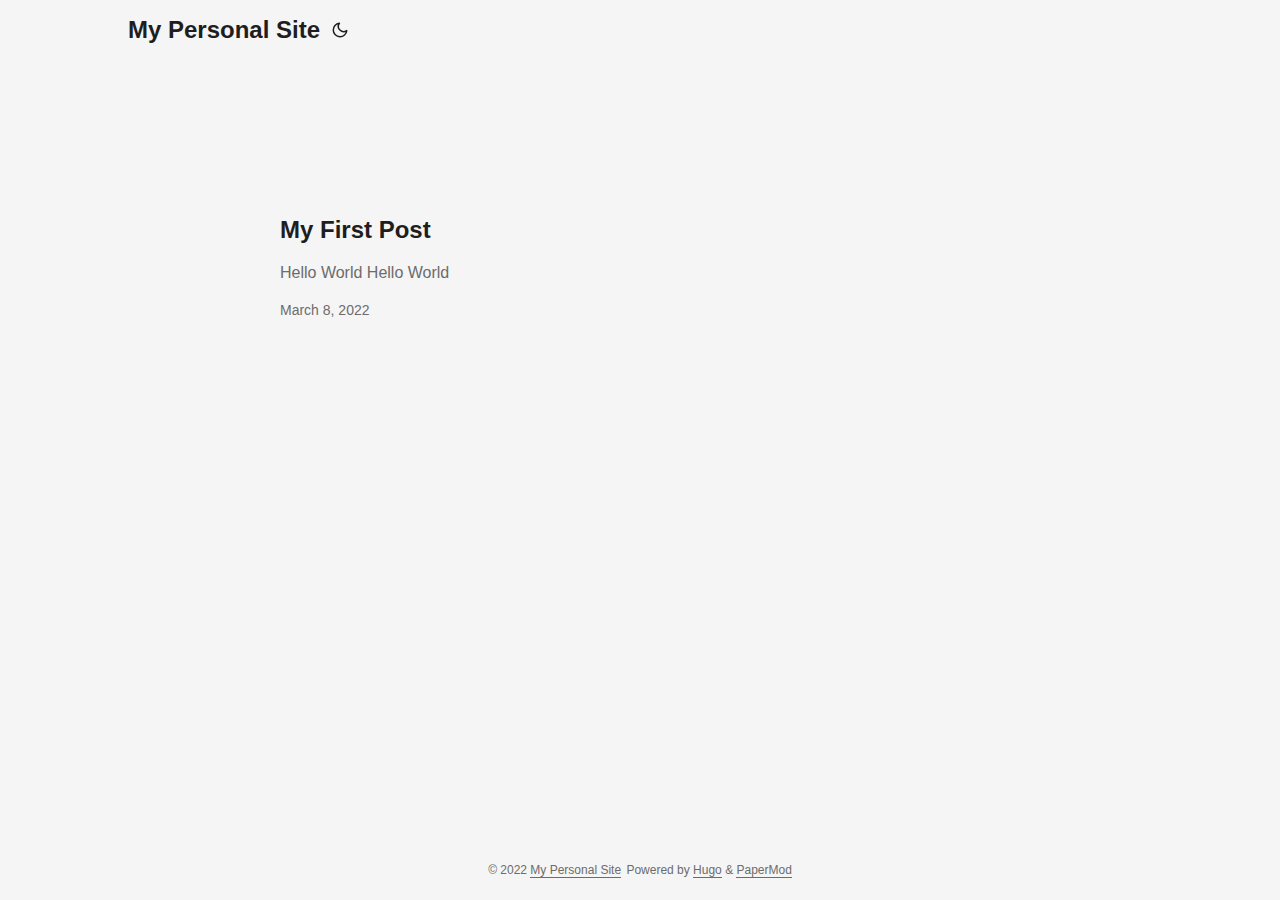
<file: site/public/index.html>
<!DOCTYPE html>
<html lang="en" dir="auto">

<head>
	<meta name="generator" content="Hugo 0.93.2" /><meta charset="utf-8">
<meta http-equiv="X-UA-Compatible" content="IE=edge">
<meta name="viewport" content="width=device-width, initial-scale=1, shrink-to-fit=no">
<meta name="robots" content="index, follow">
<title>My Personal Site</title>

<meta name="description" content="">
<meta name="author" content="">
<link rel="canonical" href="/" />
<link crossorigin="anonymous" href="/assets/css/stylesheet.min.c88963fe2d79462000fd0fb1b3737783c32855d340583e4523343f8735c787f0.css" integrity="sha256-yIlj/i15RiAA/Q&#43;xs3N3g8MoVdNAWD5FIzQ/hzXHh/A=" rel="preload stylesheet" as="style">
<link rel="icon" href="/favicon.ico">
<link rel="icon" type="image/png" sizes="16x16" href="/favicon-16x16.png">
<link rel="icon" type="image/png" sizes="32x32" href="/favicon-32x32.png">
<link rel="apple-touch-icon" href="/apple-touch-icon.png">
<link rel="mask-icon" href="/safari-pinned-tab.svg">
<meta name="theme-color" content="#2e2e33">
<meta name="msapplication-TileColor" content="#2e2e33">
<link rel="alternate" type="application/rss+xml" href="/index.xml">
<noscript>
    <style>
        #theme-toggle,
        .top-link {
            display: none;
        }

    </style>
    <style>
        @media (prefers-color-scheme: dark) {
            :root {
                --theme: rgb(29, 30, 32);
                --entry: rgb(46, 46, 51);
                --primary: rgb(218, 218, 219);
                --secondary: rgb(155, 156, 157);
                --tertiary: rgb(65, 66, 68);
                --content: rgb(196, 196, 197);
                --hljs-bg: rgb(46, 46, 51);
                --code-bg: rgb(55, 56, 62);
                --border: rgb(51, 51, 51);
            }

            .list {
                background: var(--theme);
            }

            .list:not(.dark)::-webkit-scrollbar-track {
                background: 0 0;
            }

            .list:not(.dark)::-webkit-scrollbar-thumb {
                border-color: var(--theme);
            }
        }

    </style>
</noscript><meta property="og:title" content="My Personal Site" />
<meta property="og:description" content="" />
<meta property="og:type" content="website" />
<meta property="og:url" content="/" />

<meta name="twitter:card" content="summary"/>
<meta name="twitter:title" content="My Personal Site"/>
<meta name="twitter:description" content=""/>

<script type="application/ld+json">
{
  "@context": "https://schema.org",
  "@type": "Organization",
  "name": "My Personal Site",
  "url": "/",
  "description": "",
  "thumbnailUrl": "/favicon.ico",
  "sameAs": [
      
  ]
}
</script>
</head>

<body class="list" id="top">
<script>
    if (localStorage.getItem("pref-theme") === "dark") {
        document.body.classList.add('dark');
    } else if (localStorage.getItem("pref-theme") === "light") {
        document.body.classList.remove('dark')
    } else if (window.matchMedia('(prefers-color-scheme: dark)').matches) {
        document.body.classList.add('dark');
    }

</script>

<header class="header">
    <nav class="nav">
        <div class="logo">
            <a href="/" accesskey="h" title="My Personal Site (Alt + H)">My Personal Site</a>
            <span class="logo-switches">
                <button id="theme-toggle" accesskey="t" title="(Alt + T)">
                    <svg id="moon" xmlns="http://www.w3.org/2000/svg" width="24" height="24" viewBox="0 0 24 24"
                        fill="none" stroke="currentColor" stroke-width="2" stroke-linecap="round"
                        stroke-linejoin="round">
                        <path d="M21 12.79A9 9 0 1 1 11.21 3 7 7 0 0 0 21 12.79z"></path>
                    </svg>
                    <svg id="sun" xmlns="http://www.w3.org/2000/svg" width="24" height="24" viewBox="0 0 24 24"
                        fill="none" stroke="currentColor" stroke-width="2" stroke-linecap="round"
                        stroke-linejoin="round">
                        <circle cx="12" cy="12" r="5"></circle>
                        <line x1="12" y1="1" x2="12" y2="3"></line>
                        <line x1="12" y1="21" x2="12" y2="23"></line>
                        <line x1="4.22" y1="4.22" x2="5.64" y2="5.64"></line>
                        <line x1="18.36" y1="18.36" x2="19.78" y2="19.78"></line>
                        <line x1="1" y1="12" x2="3" y2="12"></line>
                        <line x1="21" y1="12" x2="23" y2="12"></line>
                        <line x1="4.22" y1="19.78" x2="5.64" y2="18.36"></line>
                        <line x1="18.36" y1="5.64" x2="19.78" y2="4.22"></line>
                    </svg>
                </button>
            </span>
        </div>
        <ul id="menu">
        </ul>
    </nav>
</header>
<main class="main"> 

<article class="first-entry"> 
  <header class="entry-header">
    <h2>My First Post
    </h2>
  </header>
  <section class="entry-content">
    <p>Hello World Hello World</p>
  </section>
  <footer class="entry-footer"><span title='2022-03-08 17:18:33 +0700 +07'>March 8, 2022</span></footer>
  <a class="entry-link" aria-label="post link to My First Post" href="/posts/my-first-post/"></a>
</article>
    </main>
    
<footer class="footer">
    <span>&copy; 2022 <a href="/">My Personal Site</a></span>
    <span>
        Powered by
        <a href="https://gohugo.io/" rel="noopener noreferrer" target="_blank">Hugo</a> &
        <a href="https://git.io/hugopapermod" rel="noopener" target="_blank">PaperMod</a>
    </span>
</footer>
<a href="#top" aria-label="go to top" title="Go to Top (Alt + G)" class="top-link" id="top-link" accesskey="g">
    <svg xmlns="http://www.w3.org/2000/svg" viewBox="0 0 12 6" fill="currentColor">
        <path d="M12 6H0l6-6z" />
    </svg>
</a>

<script>
    let menu = document.getElementById('menu')
    if (menu) {
        menu.scrollLeft = localStorage.getItem("menu-scroll-position");
        menu.onscroll = function () {
            localStorage.setItem("menu-scroll-position", menu.scrollLeft);
        }
    }

    document.querySelectorAll('a[href^="#"]').forEach(anchor => {
        anchor.addEventListener("click", function (e) {
            e.preventDefault();
            var id = this.getAttribute("href").substr(1);
            if (!window.matchMedia('(prefers-reduced-motion: reduce)').matches) {
                document.querySelector(`[id='${decodeURIComponent(id)}']`).scrollIntoView({
                    behavior: "smooth"
                });
            } else {
                document.querySelector(`[id='${decodeURIComponent(id)}']`).scrollIntoView();
            }
            if (id === "top") {
                history.replaceState(null, null, " ");
            } else {
                history.pushState(null, null, `#${id}`);
            }
        });
    });

</script>
<script>
    var mybutton = document.getElementById("top-link");
    window.onscroll = function () {
        if (document.body.scrollTop > 800 || document.documentElement.scrollTop > 800) {
            mybutton.style.visibility = "visible";
            mybutton.style.opacity = "1";
        } else {
            mybutton.style.visibility = "hidden";
            mybutton.style.opacity = "0";
        }
    };

</script>
<script>
    document.getElementById("theme-toggle").addEventListener("click", () => {
        if (document.body.className.includes("dark")) {
            document.body.classList.remove('dark');
            localStorage.setItem("pref-theme", 'light');
        } else {
            document.body.classList.add('dark');
            localStorage.setItem("pref-theme", 'dark');
        }
    })

</script>
</body>

</html>
</file>
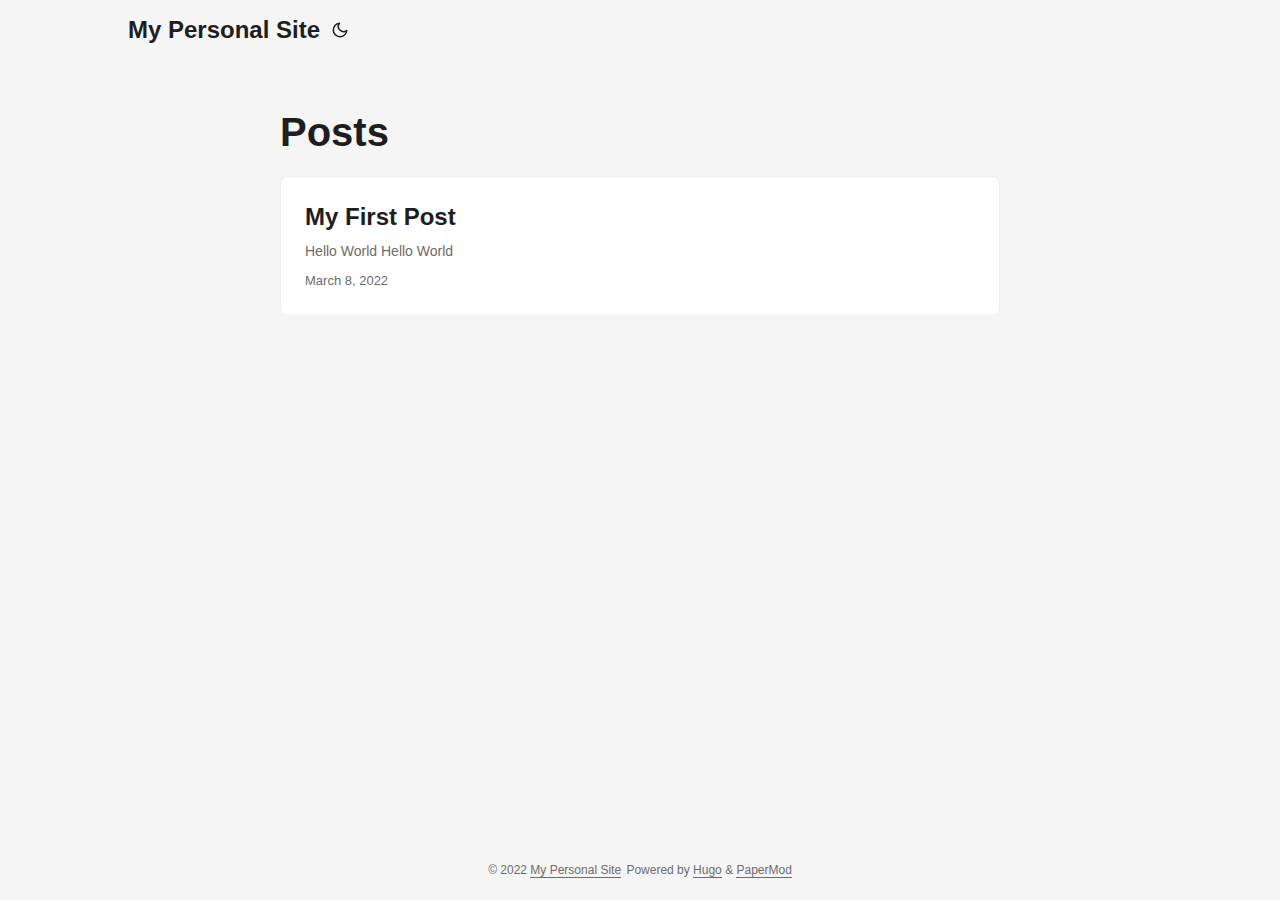
<file: posts/page/1/index.html>
<!doctype html><html><head><title>/posts/</title><link rel=canonical href=/posts/><meta name=robots content="noindex"><meta charset=utf-8><meta http-equiv=refresh content="0; url=/posts/"></head></html>
</file>
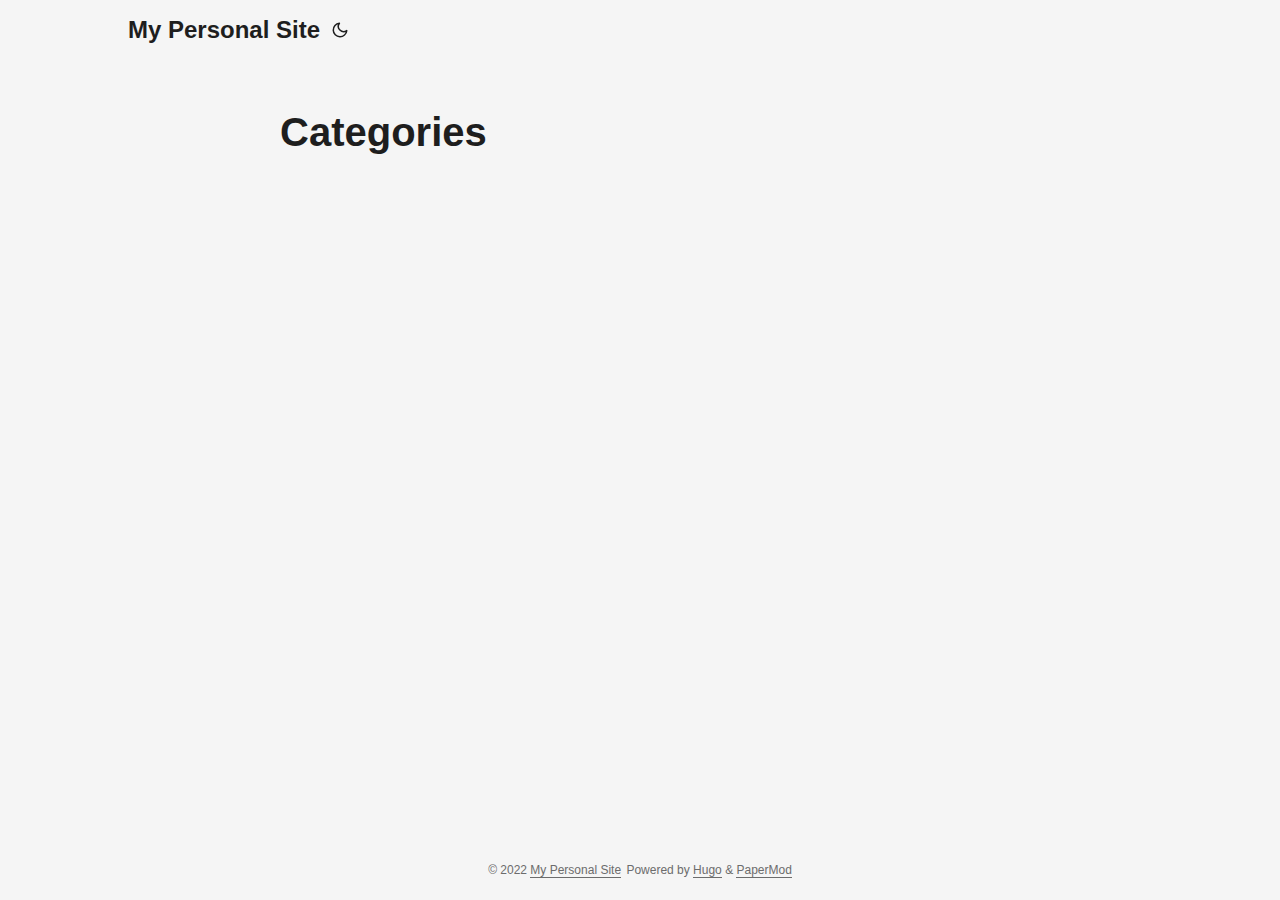
<file: site/public/categories/index.html>
<!DOCTYPE html>
<html lang="en" dir="auto">

<head><meta charset="utf-8">
<meta http-equiv="X-UA-Compatible" content="IE=edge">
<meta name="viewport" content="width=device-width, initial-scale=1, shrink-to-fit=no">
<meta name="robots" content="index, follow">
<title>Categories | My Personal Site</title>
<meta name="keywords" content="" />
<meta name="description" content="">
<meta name="author" content="">
<link rel="canonical" href="/categories/" />
<link crossorigin="anonymous" href="/assets/css/stylesheet.min.c88963fe2d79462000fd0fb1b3737783c32855d340583e4523343f8735c787f0.css" integrity="sha256-yIlj/i15RiAA/Q&#43;xs3N3g8MoVdNAWD5FIzQ/hzXHh/A=" rel="preload stylesheet" as="style">
<link rel="icon" href="/favicon.ico">
<link rel="icon" type="image/png" sizes="16x16" href="/favicon-16x16.png">
<link rel="icon" type="image/png" sizes="32x32" href="/favicon-32x32.png">
<link rel="apple-touch-icon" href="/apple-touch-icon.png">
<link rel="mask-icon" href="/safari-pinned-tab.svg">
<meta name="theme-color" content="#2e2e33">
<meta name="msapplication-TileColor" content="#2e2e33">
<link rel="alternate" type="application/rss+xml" href="/categories/index.xml">
<noscript>
    <style>
        #theme-toggle,
        .top-link {
            display: none;
        }

    </style>
    <style>
        @media (prefers-color-scheme: dark) {
            :root {
                --theme: rgb(29, 30, 32);
                --entry: rgb(46, 46, 51);
                --primary: rgb(218, 218, 219);
                --secondary: rgb(155, 156, 157);
                --tertiary: rgb(65, 66, 68);
                --content: rgb(196, 196, 197);
                --hljs-bg: rgb(46, 46, 51);
                --code-bg: rgb(55, 56, 62);
                --border: rgb(51, 51, 51);
            }

            .list {
                background: var(--theme);
            }

            .list:not(.dark)::-webkit-scrollbar-track {
                background: 0 0;
            }

            .list:not(.dark)::-webkit-scrollbar-thumb {
                border-color: var(--theme);
            }
        }

    </style>
</noscript><meta property="og:title" content="Categories" />
<meta property="og:description" content="" />
<meta property="og:type" content="website" />
<meta property="og:url" content="/categories/" />

<meta name="twitter:card" content="summary"/>
<meta name="twitter:title" content="Categories"/>
<meta name="twitter:description" content=""/>

</head>

<body class="list" id="top">
<script>
    if (localStorage.getItem("pref-theme") === "dark") {
        document.body.classList.add('dark');
    } else if (localStorage.getItem("pref-theme") === "light") {
        document.body.classList.remove('dark')
    } else if (window.matchMedia('(prefers-color-scheme: dark)').matches) {
        document.body.classList.add('dark');
    }

</script>

<header class="header">
    <nav class="nav">
        <div class="logo">
            <a href="/" accesskey="h" title="My Personal Site (Alt + H)">My Personal Site</a>
            <span class="logo-switches">
                <button id="theme-toggle" accesskey="t" title="(Alt + T)">
                    <svg id="moon" xmlns="http://www.w3.org/2000/svg" width="24" height="24" viewBox="0 0 24 24"
                        fill="none" stroke="currentColor" stroke-width="2" stroke-linecap="round"
                        stroke-linejoin="round">
                        <path d="M21 12.79A9 9 0 1 1 11.21 3 7 7 0 0 0 21 12.79z"></path>
                    </svg>
                    <svg id="sun" xmlns="http://www.w3.org/2000/svg" width="24" height="24" viewBox="0 0 24 24"
                        fill="none" stroke="currentColor" stroke-width="2" stroke-linecap="round"
                        stroke-linejoin="round">
                        <circle cx="12" cy="12" r="5"></circle>
                        <line x1="12" y1="1" x2="12" y2="3"></line>
                        <line x1="12" y1="21" x2="12" y2="23"></line>
                        <line x1="4.22" y1="4.22" x2="5.64" y2="5.64"></line>
                        <line x1="18.36" y1="18.36" x2="19.78" y2="19.78"></line>
                        <line x1="1" y1="12" x2="3" y2="12"></line>
                        <line x1="21" y1="12" x2="23" y2="12"></line>
                        <line x1="4.22" y1="19.78" x2="5.64" y2="18.36"></line>
                        <line x1="18.36" y1="5.64" x2="19.78" y2="4.22"></line>
                    </svg>
                </button>
            </span>
        </div>
        <ul id="menu">
        </ul>
    </nav>
</header>
<main class="main">
<header class="page-header">
    <h1>Categories</h1>
</header>

<ul class="terms-tags">
</ul>
    </main>
    
<footer class="footer">
    <span>&copy; 2022 <a href="/">My Personal Site</a></span>
    <span>
        Powered by
        <a href="https://gohugo.io/" rel="noopener noreferrer" target="_blank">Hugo</a> &
        <a href="https://git.io/hugopapermod" rel="noopener" target="_blank">PaperMod</a>
    </span>
</footer>
<a href="#top" aria-label="go to top" title="Go to Top (Alt + G)" class="top-link" id="top-link" accesskey="g">
    <svg xmlns="http://www.w3.org/2000/svg" viewBox="0 0 12 6" fill="currentColor">
        <path d="M12 6H0l6-6z" />
    </svg>
</a>

<script>
    let menu = document.getElementById('menu')
    if (menu) {
        menu.scrollLeft = localStorage.getItem("menu-scroll-position");
        menu.onscroll = function () {
            localStorage.setItem("menu-scroll-position", menu.scrollLeft);
        }
    }

    document.querySelectorAll('a[href^="#"]').forEach(anchor => {
        anchor.addEventListener("click", function (e) {
            e.preventDefault();
            var id = this.getAttribute("href").substr(1);
            if (!window.matchMedia('(prefers-reduced-motion: reduce)').matches) {
                document.querySelector(`[id='${decodeURIComponent(id)}']`).scrollIntoView({
                    behavior: "smooth"
                });
            } else {
                document.querySelector(`[id='${decodeURIComponent(id)}']`).scrollIntoView();
            }
            if (id === "top") {
                history.replaceState(null, null, " ");
            } else {
                history.pushState(null, null, `#${id}`);
            }
        });
    });

</script>
<script>
    var mybutton = document.getElementById("top-link");
    window.onscroll = function () {
        if (document.body.scrollTop > 800 || document.documentElement.scrollTop > 800) {
            mybutton.style.visibility = "visible";
            mybutton.style.opacity = "1";
        } else {
            mybutton.style.visibility = "hidden";
            mybutton.style.opacity = "0";
        }
    };

</script>
<script>
    document.getElementById("theme-toggle").addEventListener("click", () => {
        if (document.body.className.includes("dark")) {
            document.body.classList.remove('dark');
            localStorage.setItem("pref-theme", 'light');
        } else {
            document.body.classList.add('dark');
            localStorage.setItem("pref-theme", 'dark');
        }
    })

</script>
</body>

</html>
</file>
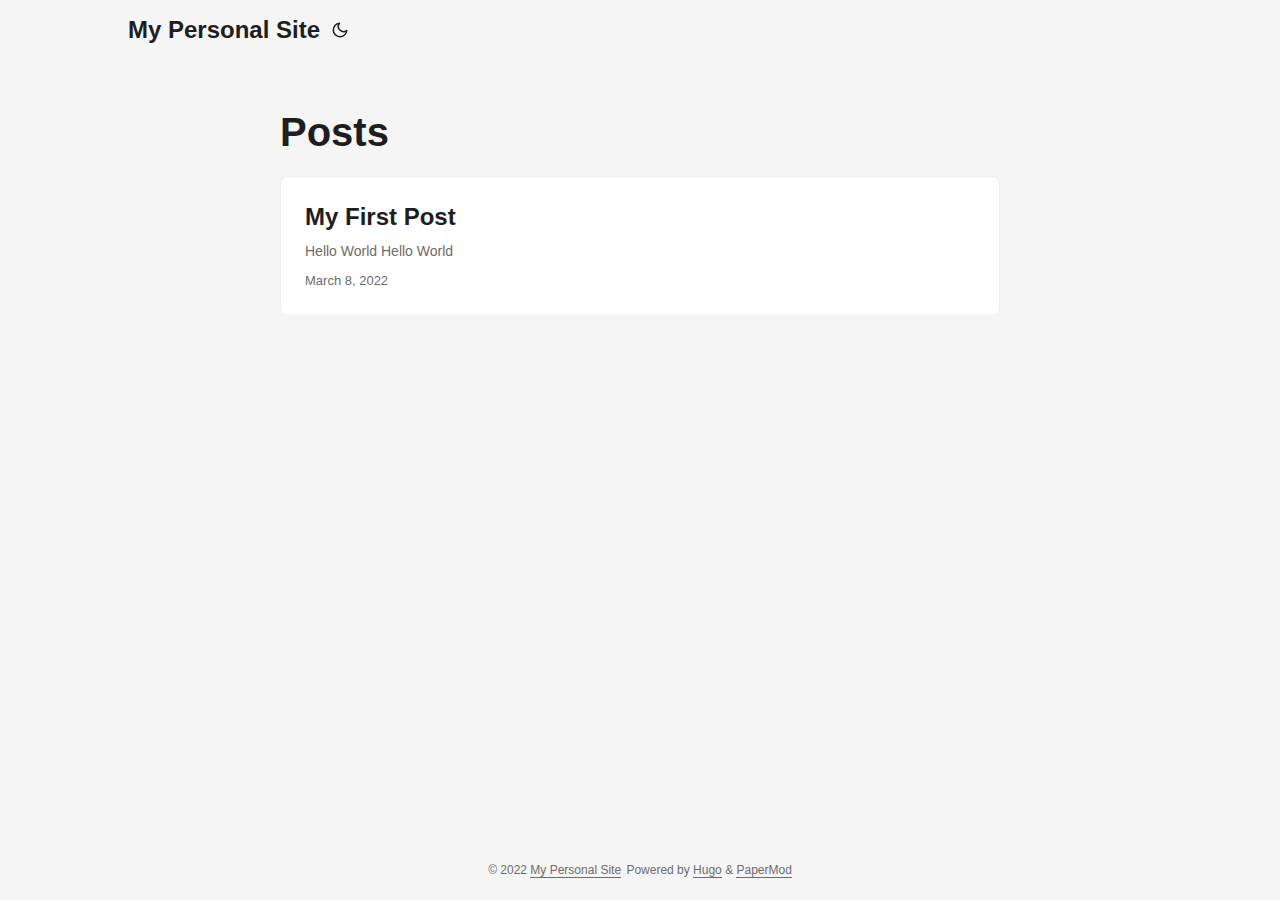
<file: site/public/posts/index.html>
<!DOCTYPE html>
<html lang="en" dir="auto">

<head><meta charset="utf-8">
<meta http-equiv="X-UA-Compatible" content="IE=edge">
<meta name="viewport" content="width=device-width, initial-scale=1, shrink-to-fit=no">
<meta name="robots" content="index, follow">
<title>Posts | My Personal Site</title>
<meta name="keywords" content="" />
<meta name="description" content="Posts - My Personal Site">
<meta name="author" content="">
<link rel="canonical" href="/posts/" />
<link crossorigin="anonymous" href="/assets/css/stylesheet.min.c88963fe2d79462000fd0fb1b3737783c32855d340583e4523343f8735c787f0.css" integrity="sha256-yIlj/i15RiAA/Q&#43;xs3N3g8MoVdNAWD5FIzQ/hzXHh/A=" rel="preload stylesheet" as="style">
<link rel="icon" href="/favicon.ico">
<link rel="icon" type="image/png" sizes="16x16" href="/favicon-16x16.png">
<link rel="icon" type="image/png" sizes="32x32" href="/favicon-32x32.png">
<link rel="apple-touch-icon" href="/apple-touch-icon.png">
<link rel="mask-icon" href="/safari-pinned-tab.svg">
<meta name="theme-color" content="#2e2e33">
<meta name="msapplication-TileColor" content="#2e2e33">
<link rel="alternate" type="application/rss+xml" href="/posts/index.xml">
<noscript>
    <style>
        #theme-toggle,
        .top-link {
            display: none;
        }

    </style>
    <style>
        @media (prefers-color-scheme: dark) {
            :root {
                --theme: rgb(29, 30, 32);
                --entry: rgb(46, 46, 51);
                --primary: rgb(218, 218, 219);
                --secondary: rgb(155, 156, 157);
                --tertiary: rgb(65, 66, 68);
                --content: rgb(196, 196, 197);
                --hljs-bg: rgb(46, 46, 51);
                --code-bg: rgb(55, 56, 62);
                --border: rgb(51, 51, 51);
            }

            .list {
                background: var(--theme);
            }

            .list:not(.dark)::-webkit-scrollbar-track {
                background: 0 0;
            }

            .list:not(.dark)::-webkit-scrollbar-thumb {
                border-color: var(--theme);
            }
        }

    </style>
</noscript><meta property="og:title" content="Posts" />
<meta property="og:description" content="" />
<meta property="og:type" content="website" />
<meta property="og:url" content="/posts/" />

<meta name="twitter:card" content="summary"/>
<meta name="twitter:title" content="Posts"/>
<meta name="twitter:description" content=""/>


<script type="application/ld+json">
{
  "@context": "https://schema.org",
  "@type": "BreadcrumbList",
  "itemListElement": [
    {
      "@type": "ListItem",
      "position":  1 ,
      "name": "Posts",
      "item": "/posts/"
    }
  ]
}
</script>
</head>

<body class="list" id="top">
<script>
    if (localStorage.getItem("pref-theme") === "dark") {
        document.body.classList.add('dark');
    } else if (localStorage.getItem("pref-theme") === "light") {
        document.body.classList.remove('dark')
    } else if (window.matchMedia('(prefers-color-scheme: dark)').matches) {
        document.body.classList.add('dark');
    }

</script>

<header class="header">
    <nav class="nav">
        <div class="logo">
            <a href="/" accesskey="h" title="My Personal Site (Alt + H)">My Personal Site</a>
            <span class="logo-switches">
                <button id="theme-toggle" accesskey="t" title="(Alt + T)">
                    <svg id="moon" xmlns="http://www.w3.org/2000/svg" width="24" height="24" viewBox="0 0 24 24"
                        fill="none" stroke="currentColor" stroke-width="2" stroke-linecap="round"
                        stroke-linejoin="round">
                        <path d="M21 12.79A9 9 0 1 1 11.21 3 7 7 0 0 0 21 12.79z"></path>
                    </svg>
                    <svg id="sun" xmlns="http://www.w3.org/2000/svg" width="24" height="24" viewBox="0 0 24 24"
                        fill="none" stroke="currentColor" stroke-width="2" stroke-linecap="round"
                        stroke-linejoin="round">
                        <circle cx="12" cy="12" r="5"></circle>
                        <line x1="12" y1="1" x2="12" y2="3"></line>
                        <line x1="12" y1="21" x2="12" y2="23"></line>
                        <line x1="4.22" y1="4.22" x2="5.64" y2="5.64"></line>
                        <line x1="18.36" y1="18.36" x2="19.78" y2="19.78"></line>
                        <line x1="1" y1="12" x2="3" y2="12"></line>
                        <line x1="21" y1="12" x2="23" y2="12"></line>
                        <line x1="4.22" y1="19.78" x2="5.64" y2="18.36"></line>
                        <line x1="18.36" y1="5.64" x2="19.78" y2="4.22"></line>
                    </svg>
                </button>
            </span>
        </div>
        <ul id="menu">
        </ul>
    </nav>
</header>
<main class="main"> 
<header class="page-header">
  <h1>Posts</h1>
</header>

<article class="post-entry"> 
  <header class="entry-header">
    <h2>My First Post
    </h2>
  </header>
  <section class="entry-content">
    <p>Hello World Hello World</p>
  </section>
  <footer class="entry-footer"><span title='2022-03-08 17:18:33 +0700 +07'>March 8, 2022</span></footer>
  <a class="entry-link" aria-label="post link to My First Post" href="/posts/my-first-post/"></a>
</article>
    </main>
    
<footer class="footer">
    <span>&copy; 2022 <a href="/">My Personal Site</a></span>
    <span>
        Powered by
        <a href="https://gohugo.io/" rel="noopener noreferrer" target="_blank">Hugo</a> &
        <a href="https://git.io/hugopapermod" rel="noopener" target="_blank">PaperMod</a>
    </span>
</footer>
<a href="#top" aria-label="go to top" title="Go to Top (Alt + G)" class="top-link" id="top-link" accesskey="g">
    <svg xmlns="http://www.w3.org/2000/svg" viewBox="0 0 12 6" fill="currentColor">
        <path d="M12 6H0l6-6z" />
    </svg>
</a>

<script>
    let menu = document.getElementById('menu')
    if (menu) {
        menu.scrollLeft = localStorage.getItem("menu-scroll-position");
        menu.onscroll = function () {
            localStorage.setItem("menu-scroll-position", menu.scrollLeft);
        }
    }

    document.querySelectorAll('a[href^="#"]').forEach(anchor => {
        anchor.addEventListener("click", function (e) {
            e.preventDefault();
            var id = this.getAttribute("href").substr(1);
            if (!window.matchMedia('(prefers-reduced-motion: reduce)').matches) {
                document.querySelector(`[id='${decodeURIComponent(id)}']`).scrollIntoView({
                    behavior: "smooth"
                });
            } else {
                document.querySelector(`[id='${decodeURIComponent(id)}']`).scrollIntoView();
            }
            if (id === "top") {
                history.replaceState(null, null, " ");
            } else {
                history.pushState(null, null, `#${id}`);
            }
        });
    });

</script>
<script>
    var mybutton = document.getElementById("top-link");
    window.onscroll = function () {
        if (document.body.scrollTop > 800 || document.documentElement.scrollTop > 800) {
            mybutton.style.visibility = "visible";
            mybutton.style.opacity = "1";
        } else {
            mybutton.style.visibility = "hidden";
            mybutton.style.opacity = "0";
        }
    };

</script>
<script>
    document.getElementById("theme-toggle").addEventListener("click", () => {
        if (document.body.className.includes("dark")) {
            document.body.classList.remove('dark');
            localStorage.setItem("pref-theme", 'light');
        } else {
            document.body.classList.add('dark');
            localStorage.setItem("pref-theme", 'dark');
        }
    })

</script>
</body>

</html>
</file>
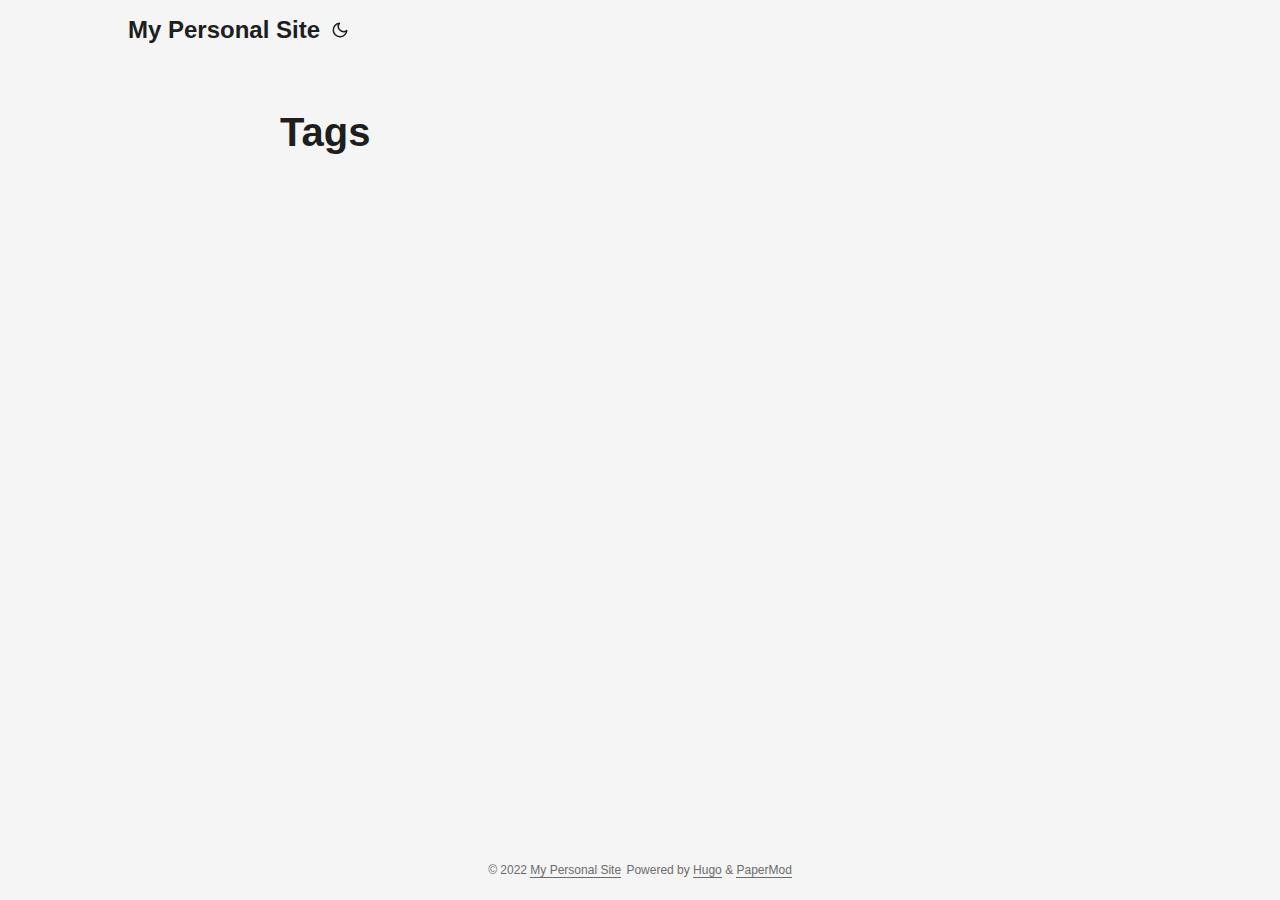
<file: site/public/tags/index.html>
<!DOCTYPE html>
<html lang="en" dir="auto">

<head><meta charset="utf-8">
<meta http-equiv="X-UA-Compatible" content="IE=edge">
<meta name="viewport" content="width=device-width, initial-scale=1, shrink-to-fit=no">
<meta name="robots" content="index, follow">
<title>Tags | My Personal Site</title>
<meta name="keywords" content="" />
<meta name="description" content="">
<meta name="author" content="">
<link rel="canonical" href="/tags/" />
<link crossorigin="anonymous" href="/assets/css/stylesheet.min.c88963fe2d79462000fd0fb1b3737783c32855d340583e4523343f8735c787f0.css" integrity="sha256-yIlj/i15RiAA/Q&#43;xs3N3g8MoVdNAWD5FIzQ/hzXHh/A=" rel="preload stylesheet" as="style">
<link rel="icon" href="/favicon.ico">
<link rel="icon" type="image/png" sizes="16x16" href="/favicon-16x16.png">
<link rel="icon" type="image/png" sizes="32x32" href="/favicon-32x32.png">
<link rel="apple-touch-icon" href="/apple-touch-icon.png">
<link rel="mask-icon" href="/safari-pinned-tab.svg">
<meta name="theme-color" content="#2e2e33">
<meta name="msapplication-TileColor" content="#2e2e33">
<link rel="alternate" type="application/rss+xml" href="/tags/index.xml">
<noscript>
    <style>
        #theme-toggle,
        .top-link {
            display: none;
        }

    </style>
    <style>
        @media (prefers-color-scheme: dark) {
            :root {
                --theme: rgb(29, 30, 32);
                --entry: rgb(46, 46, 51);
                --primary: rgb(218, 218, 219);
                --secondary: rgb(155, 156, 157);
                --tertiary: rgb(65, 66, 68);
                --content: rgb(196, 196, 197);
                --hljs-bg: rgb(46, 46, 51);
                --code-bg: rgb(55, 56, 62);
                --border: rgb(51, 51, 51);
            }

            .list {
                background: var(--theme);
            }

            .list:not(.dark)::-webkit-scrollbar-track {
                background: 0 0;
            }

            .list:not(.dark)::-webkit-scrollbar-thumb {
                border-color: var(--theme);
            }
        }

    </style>
</noscript><meta property="og:title" content="Tags" />
<meta property="og:description" content="" />
<meta property="og:type" content="website" />
<meta property="og:url" content="/tags/" />

<meta name="twitter:card" content="summary"/>
<meta name="twitter:title" content="Tags"/>
<meta name="twitter:description" content=""/>

</head>

<body class="list" id="top">
<script>
    if (localStorage.getItem("pref-theme") === "dark") {
        document.body.classList.add('dark');
    } else if (localStorage.getItem("pref-theme") === "light") {
        document.body.classList.remove('dark')
    } else if (window.matchMedia('(prefers-color-scheme: dark)').matches) {
        document.body.classList.add('dark');
    }

</script>

<header class="header">
    <nav class="nav">
        <div class="logo">
            <a href="/" accesskey="h" title="My Personal Site (Alt + H)">My Personal Site</a>
            <span class="logo-switches">
                <button id="theme-toggle" accesskey="t" title="(Alt + T)">
                    <svg id="moon" xmlns="http://www.w3.org/2000/svg" width="24" height="24" viewBox="0 0 24 24"
                        fill="none" stroke="currentColor" stroke-width="2" stroke-linecap="round"
                        stroke-linejoin="round">
                        <path d="M21 12.79A9 9 0 1 1 11.21 3 7 7 0 0 0 21 12.79z"></path>
                    </svg>
                    <svg id="sun" xmlns="http://www.w3.org/2000/svg" width="24" height="24" viewBox="0 0 24 24"
                        fill="none" stroke="currentColor" stroke-width="2" stroke-linecap="round"
                        stroke-linejoin="round">
                        <circle cx="12" cy="12" r="5"></circle>
                        <line x1="12" y1="1" x2="12" y2="3"></line>
                        <line x1="12" y1="21" x2="12" y2="23"></line>
                        <line x1="4.22" y1="4.22" x2="5.64" y2="5.64"></line>
                        <line x1="18.36" y1="18.36" x2="19.78" y2="19.78"></line>
                        <line x1="1" y1="12" x2="3" y2="12"></line>
                        <line x1="21" y1="12" x2="23" y2="12"></line>
                        <line x1="4.22" y1="19.78" x2="5.64" y2="18.36"></line>
                        <line x1="18.36" y1="5.64" x2="19.78" y2="4.22"></line>
                    </svg>
                </button>
            </span>
        </div>
        <ul id="menu">
        </ul>
    </nav>
</header>
<main class="main">
<header class="page-header">
    <h1>Tags</h1>
</header>

<ul class="terms-tags">
</ul>
    </main>
    
<footer class="footer">
    <span>&copy; 2022 <a href="/">My Personal Site</a></span>
    <span>
        Powered by
        <a href="https://gohugo.io/" rel="noopener noreferrer" target="_blank">Hugo</a> &
        <a href="https://git.io/hugopapermod" rel="noopener" target="_blank">PaperMod</a>
    </span>
</footer>
<a href="#top" aria-label="go to top" title="Go to Top (Alt + G)" class="top-link" id="top-link" accesskey="g">
    <svg xmlns="http://www.w3.org/2000/svg" viewBox="0 0 12 6" fill="currentColor">
        <path d="M12 6H0l6-6z" />
    </svg>
</a>

<script>
    let menu = document.getElementById('menu')
    if (menu) {
        menu.scrollLeft = localStorage.getItem("menu-scroll-position");
        menu.onscroll = function () {
            localStorage.setItem("menu-scroll-position", menu.scrollLeft);
        }
    }

    document.querySelectorAll('a[href^="#"]').forEach(anchor => {
        anchor.addEventListener("click", function (e) {
            e.preventDefault();
            var id = this.getAttribute("href").substr(1);
            if (!window.matchMedia('(prefers-reduced-motion: reduce)').matches) {
                document.querySelector(`[id='${decodeURIComponent(id)}']`).scrollIntoView({
                    behavior: "smooth"
                });
            } else {
                document.querySelector(`[id='${decodeURIComponent(id)}']`).scrollIntoView();
            }
            if (id === "top") {
                history.replaceState(null, null, " ");
            } else {
                history.pushState(null, null, `#${id}`);
            }
        });
    });

</script>
<script>
    var mybutton = document.getElementById("top-link");
    window.onscroll = function () {
        if (document.body.scrollTop > 800 || document.documentElement.scrollTop > 800) {
            mybutton.style.visibility = "visible";
            mybutton.style.opacity = "1";
        } else {
            mybutton.style.visibility = "hidden";
            mybutton.style.opacity = "0";
        }
    };

</script>
<script>
    document.getElementById("theme-toggle").addEventListener("click", () => {
        if (document.body.className.includes("dark")) {
            document.body.classList.remove('dark');
            localStorage.setItem("pref-theme", 'light');
        } else {
            document.body.classList.add('dark');
            localStorage.setItem("pref-theme", 'dark');
        }
    })

</script>
</body>

</html>
</file>
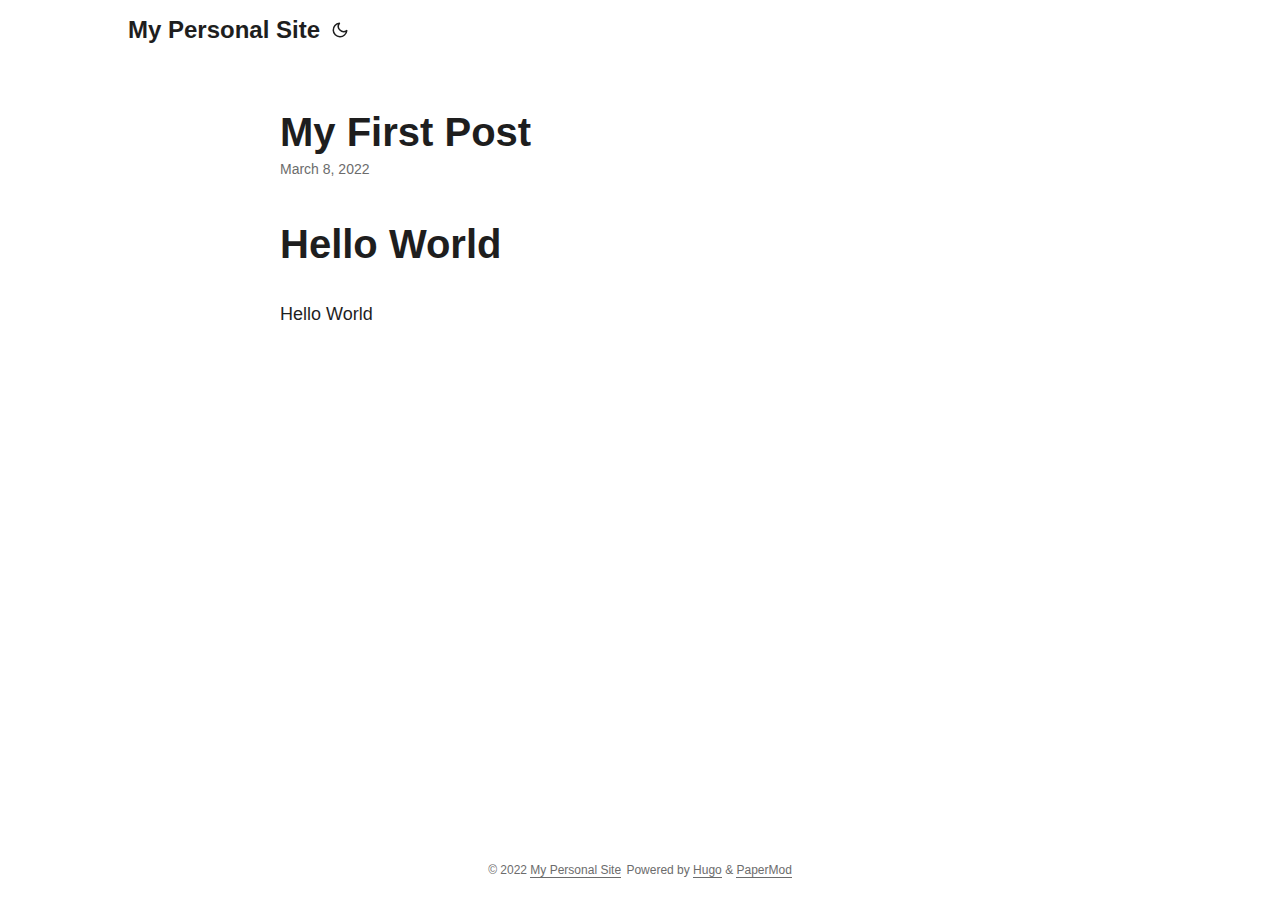
<file: site/public/posts/my-first-post/index.html>
<!DOCTYPE html>
<html lang="en" dir="auto">

<head><meta charset="utf-8">
<meta http-equiv="X-UA-Compatible" content="IE=edge">
<meta name="viewport" content="width=device-width, initial-scale=1, shrink-to-fit=no">
<meta name="robots" content="index, follow">
<title>My First Post | My Personal Site</title>
<meta name="keywords" content="" />
<meta name="description" content="Hello World Hello World">
<meta name="author" content="">
<link rel="canonical" href="/posts/my-first-post/" />
<link crossorigin="anonymous" href="/assets/css/stylesheet.min.c88963fe2d79462000fd0fb1b3737783c32855d340583e4523343f8735c787f0.css" integrity="sha256-yIlj/i15RiAA/Q&#43;xs3N3g8MoVdNAWD5FIzQ/hzXHh/A=" rel="preload stylesheet" as="style">
<script defer crossorigin="anonymous" src="/assets/js/highlight.min.4dcb3c4f38462f66c6b6137227726f5543cb934cca9788f041c087e374491df2.js" integrity="sha256-Tcs8TzhGL2bGthNyJ3JvVUPLk0zKl4jwQcCH43RJHfI="
    onload="hljs.initHighlightingOnLoad();"></script>
<link rel="icon" href="/favicon.ico">
<link rel="icon" type="image/png" sizes="16x16" href="/favicon-16x16.png">
<link rel="icon" type="image/png" sizes="32x32" href="/favicon-32x32.png">
<link rel="apple-touch-icon" href="/apple-touch-icon.png">
<link rel="mask-icon" href="/safari-pinned-tab.svg">
<meta name="theme-color" content="#2e2e33">
<meta name="msapplication-TileColor" content="#2e2e33">
<noscript>
    <style>
        #theme-toggle,
        .top-link {
            display: none;
        }

    </style>
    <style>
        @media (prefers-color-scheme: dark) {
            :root {
                --theme: rgb(29, 30, 32);
                --entry: rgb(46, 46, 51);
                --primary: rgb(218, 218, 219);
                --secondary: rgb(155, 156, 157);
                --tertiary: rgb(65, 66, 68);
                --content: rgb(196, 196, 197);
                --hljs-bg: rgb(46, 46, 51);
                --code-bg: rgb(55, 56, 62);
                --border: rgb(51, 51, 51);
            }

            .list {
                background: var(--theme);
            }

            .list:not(.dark)::-webkit-scrollbar-track {
                background: 0 0;
            }

            .list:not(.dark)::-webkit-scrollbar-thumb {
                border-color: var(--theme);
            }
        }

    </style>
</noscript><meta property="og:title" content="My First Post" />
<meta property="og:description" content="Hello World Hello World" />
<meta property="og:type" content="article" />
<meta property="og:url" content="/posts/my-first-post/" /><meta property="article:section" content="posts" />
<meta property="article:published_time" content="2022-03-08T17:18:33&#43;07:00" />
<meta property="article:modified_time" content="2022-03-08T17:18:33&#43;07:00" />

<meta name="twitter:card" content="summary"/>
<meta name="twitter:title" content="My First Post"/>
<meta name="twitter:description" content="Hello World Hello World"/>


<script type="application/ld+json">
{
  "@context": "https://schema.org",
  "@type": "BreadcrumbList",
  "itemListElement": [
    {
      "@type": "ListItem",
      "position":  1 ,
      "name": "Posts",
      "item": "/posts/"
    }
    {
      "@type": "ListItem",
      "position":  1 ,
      "name": "My First Post",
      "item": "/posts/my-first-post/"
    }
  ]
}
</script>
<script type="application/ld+json">
{
  "@context": "https://schema.org",
  "@type": "BlogPosting",
  "headline": "My First Post",
  "name": "My First Post",
  "description": "Hello World Hello World",
  "keywords": [
    
  ],
  "articleBody": "Hello World Hello World\n",
  "wordCount" : "4",
  "inLanguage": "en",
  "datePublished": "2022-03-08T17:18:33+07:00",
  "dateModified": "2022-03-08T17:18:33+07:00",
  "mainEntityOfPage": {
    "@type": "WebPage",
    "@id": "/posts/my-first-post/"
  },
  "publisher": {
    "@type": "Organization",
    "name": "My Personal Site",
    "logo": {
      "@type": "ImageObject",
      "url": "/favicon.ico"
    }
  }
}
</script>
</head>

<body class="" id="top">
<script>
    if (localStorage.getItem("pref-theme") === "dark") {
        document.body.classList.add('dark');
    } else if (localStorage.getItem("pref-theme") === "light") {
        document.body.classList.remove('dark')
    } else if (window.matchMedia('(prefers-color-scheme: dark)').matches) {
        document.body.classList.add('dark');
    }

</script>

<header class="header">
    <nav class="nav">
        <div class="logo">
            <a href="/" accesskey="h" title="My Personal Site (Alt + H)">My Personal Site</a>
            <span class="logo-switches">
                <button id="theme-toggle" accesskey="t" title="(Alt + T)">
                    <svg id="moon" xmlns="http://www.w3.org/2000/svg" width="24" height="24" viewBox="0 0 24 24"
                        fill="none" stroke="currentColor" stroke-width="2" stroke-linecap="round"
                        stroke-linejoin="round">
                        <path d="M21 12.79A9 9 0 1 1 11.21 3 7 7 0 0 0 21 12.79z"></path>
                    </svg>
                    <svg id="sun" xmlns="http://www.w3.org/2000/svg" width="24" height="24" viewBox="0 0 24 24"
                        fill="none" stroke="currentColor" stroke-width="2" stroke-linecap="round"
                        stroke-linejoin="round">
                        <circle cx="12" cy="12" r="5"></circle>
                        <line x1="12" y1="1" x2="12" y2="3"></line>
                        <line x1="12" y1="21" x2="12" y2="23"></line>
                        <line x1="4.22" y1="4.22" x2="5.64" y2="5.64"></line>
                        <line x1="18.36" y1="18.36" x2="19.78" y2="19.78"></line>
                        <line x1="1" y1="12" x2="3" y2="12"></line>
                        <line x1="21" y1="12" x2="23" y2="12"></line>
                        <line x1="4.22" y1="19.78" x2="5.64" y2="18.36"></line>
                        <line x1="18.36" y1="5.64" x2="19.78" y2="4.22"></line>
                    </svg>
                </button>
            </span>
        </div>
        <ul id="menu">
        </ul>
    </nav>
</header>
<main class="main">

<article class="post-single">
  <header class="post-header">
    
    <h1 class="post-title">
      My First Post
    </h1>
    <div class="post-meta"><span title='2022-03-08 17:18:33 +0700 +07'>March 8, 2022</span>

</div>
  </header> 
  <div class="post-content"><h1 id="hello-world">Hello World<a hidden class="anchor" aria-hidden="true" href="#hello-world">#</a></h1>
<p>Hello World</p>


  </div>

  <footer class="post-footer">
  </footer>
</article>
    </main>
    
<footer class="footer">
    <span>&copy; 2022 <a href="/">My Personal Site</a></span>
    <span>
        Powered by
        <a href="https://gohugo.io/" rel="noopener noreferrer" target="_blank">Hugo</a> &
        <a href="https://git.io/hugopapermod" rel="noopener" target="_blank">PaperMod</a>
    </span>
</footer>
<a href="#top" aria-label="go to top" title="Go to Top (Alt + G)" class="top-link" id="top-link" accesskey="g">
    <svg xmlns="http://www.w3.org/2000/svg" viewBox="0 0 12 6" fill="currentColor">
        <path d="M12 6H0l6-6z" />
    </svg>
</a>

<script>
    let menu = document.getElementById('menu')
    if (menu) {
        menu.scrollLeft = localStorage.getItem("menu-scroll-position");
        menu.onscroll = function () {
            localStorage.setItem("menu-scroll-position", menu.scrollLeft);
        }
    }

    document.querySelectorAll('a[href^="#"]').forEach(anchor => {
        anchor.addEventListener("click", function (e) {
            e.preventDefault();
            var id = this.getAttribute("href").substr(1);
            if (!window.matchMedia('(prefers-reduced-motion: reduce)').matches) {
                document.querySelector(`[id='${decodeURIComponent(id)}']`).scrollIntoView({
                    behavior: "smooth"
                });
            } else {
                document.querySelector(`[id='${decodeURIComponent(id)}']`).scrollIntoView();
            }
            if (id === "top") {
                history.replaceState(null, null, " ");
            } else {
                history.pushState(null, null, `#${id}`);
            }
        });
    });

</script>
<script>
    var mybutton = document.getElementById("top-link");
    window.onscroll = function () {
        if (document.body.scrollTop > 800 || document.documentElement.scrollTop > 800) {
            mybutton.style.visibility = "visible";
            mybutton.style.opacity = "1";
        } else {
            mybutton.style.visibility = "hidden";
            mybutton.style.opacity = "0";
        }
    };

</script>
<script>
    document.getElementById("theme-toggle").addEventListener("click", () => {
        if (document.body.className.includes("dark")) {
            document.body.classList.remove('dark');
            localStorage.setItem("pref-theme", 'light');
        } else {
            document.body.classList.add('dark');
            localStorage.setItem("pref-theme", 'dark');
        }
    })

</script>
</body>

</html>
</file>
<file: assets/css/stylesheet.min.c88963fe2d79462000fd0fb1b3737783c32855d340583e4523343f8735c787f0.css>
:root{--gap:24px;--content-gap:20px;--nav-width:1024px;--main-width:720px;--header-height:60px;--footer-height:60px;--radius:8px;--theme:rgb(255, 255, 255);--entry:rgb(255, 255, 255);--primary:rgb(30, 30, 30);--secondary:rgb(108, 108, 108);--tertiary:rgb(214, 214, 214);--content:rgb(31, 31, 31);--hljs-bg:rgb(28, 29, 33);--code-bg:rgb(245, 245, 245);--border:rgb(238, 238, 238)}.dark{--theme:rgb(29, 30, 32);--entry:rgb(46, 46, 51);--primary:rgb(218, 218, 219);--secondary:rgb(155, 156, 157);--tertiary:rgb(65, 66, 68);--content:rgb(196, 196, 197);--hljs-bg:rgb(46, 46, 51);--code-bg:rgb(55, 56, 62);--border:rgb(51, 51, 51)}.list{background:var(--code-bg)}.dark.list{background:var(--theme)}*,::after,::before{box-sizing:border-box}html{-webkit-tap-highlight-color:transparent;overflow-y:scroll}a,button,body,h1,h2,h3,h4,h5,h6{color:var(--primary)}body{font-family:-apple-system,BlinkMacSystemFont,segoe ui,Roboto,Oxygen,Ubuntu,Cantarell,open sans,helvetica neue,sans-serif;font-size:18px;line-height:1.6;word-break:break-word;background:var(--theme)}article,aside,figcaption,figure,footer,header,hgroup,main,nav,section,table{display:block}h1,h2,h3,h4,h5,h6{line-height:1.2}h1,h2,h3,h4,h5,h6,p{margin-top:0;margin-bottom:0}ul{padding:0}a{text-decoration:none}body,figure,ul{margin:0}table{width:100%;border-collapse:collapse;border-spacing:0;overflow-x:auto;word-break:keep-all}button,input,textarea{padding:0;font:inherit;background:0 0;border:0}input,textarea{outline:0}button,input[type=button],input[type=submit]{cursor:pointer}input:-webkit-autofill,textarea:-webkit-autofill{box-shadow:0 0 0 50px var(--theme)inset}img{display:block;max-width:100%}::-webkit-scrollbar-track{background:0 0}.list:not(.dark)::-webkit-scrollbar-track{background:var(--code-bg)}::-webkit-scrollbar-thumb{background:var(--tertiary);border:5px solid var(--theme);border-radius:var(--radius)}.list:not(.dark)::-webkit-scrollbar-thumb{border:5px solid var(--code-bg)}::-webkit-scrollbar-thumb:hover{background:var(--secondary)}.not-found{position:absolute;left:0;right:0;display:flex;align-items:center;justify-content:center;height:80%;font-size:160px;font-weight:700}.archive-posts{width:100%;font-size:16px}.archive-year{margin-top:40px}.archive-year:not(:last-of-type){border-bottom:2px solid var(--border)}.archive-month{display:flex;align-items:flex-start;padding:10px 0}.archive-month-header{margin:25px 0;width:200px}.archive-month:not(:last-of-type){border-bottom:1px solid var(--border)}.archive-entry{position:relative;padding:5px;margin:10px 0}.archive-entry-title{margin:5px 0;font-weight:400}.archive-count,.archive-meta{color:var(--secondary);font-size:14px}.footer,.top-link{font-size:12px;color:var(--secondary)}.footer{max-width:calc(var(--main-width) + var(--gap) * 2);margin:auto;padding:calc((var(--footer-height) - var(--gap))/2)var(--gap);text-align:center;line-height:24px}.footer span{margin-inline-start:1px;margin-inline-end:1px}.footer span:last-child{white-space:nowrap}.footer a{color:inherit;border-bottom:1px solid var(--secondary)}.footer a:hover{border-bottom:1px solid var(--primary)}.top-link{visibility:hidden;position:fixed;bottom:60px;right:30px;z-index:99;background:var(--tertiary);width:42px;height:42px;padding:12px;border-radius:64px;transition:visibility .5s,opacity .8s linear}.top-link,.top-link svg{filter:drop-shadow(0 0 0 var(--theme))}.footer a:hover,.top-link:hover{color:var(--primary)}.top-link:focus,#theme-toggle:focus{outline:0}.nav{display:flex;flex-wrap:wrap;justify-content:space-between;max-width:calc(var(--nav-width) + var(--gap) * 2);margin-inline-start:auto;margin-inline-end:auto;line-height:var(--header-height)}.nav a{display:block}.logo,#menu{display:flex;margin:auto var(--gap)}.logo{flex-wrap:inherit}.logo a{font-size:24px;font-weight:700}.logo a img{display:inline;vertical-align:middle;pointer-events:none;transform:translate(0,-10%);border-radius:6px;margin-inline-end:8px}#theme-toggle svg{height:18px}button#theme-toggle{font-size:26px;margin:auto 4px}body.dark #moon{vertical-align:middle;display:none}body:not(.dark) #sun{display:none}#menu{list-style:none;word-break:keep-all;overflow-x:auto;white-space:nowrap}#menu li+li{margin-inline-start:var(--gap)}#menu a{font-size:16px}#menu .active{font-weight:500;border-bottom:2px solid}.lang-switch li,.lang-switch ul,.logo-switches{display:inline-flex;margin:auto 4px}.lang-switch{display:flex;flex-wrap:inherit}.lang-switch a{margin:auto 3px;font-size:16px;font-weight:500}.logo-switches{flex-wrap:inherit}.main{position:relative;min-height:calc(100vh - var(--header-height) - var(--footer-height));max-width:calc(var(--main-width) + var(--gap) * 2);margin:auto;padding:var(--gap)}.page-header h1{font-size:40px}.pagination{display:flex}.pagination a{color:var(--theme);font-size:13px;line-height:36px;background:var(--primary);border-radius:calc(36px/2);padding:0 16px}.pagination .next{margin-inline-start:auto}.social-icons{padding:12px 0}.social-icons a:not(:last-of-type){margin-inline-end:12px}.social-icons a svg{height:26px;width:26px}code{direction:ltr}div.highlight,pre{position:relative}.copy-code{display:none;position:absolute;top:4px;right:4px;color:rgba(255,255,255,.8);background:rgba(78,78,78,.8);border-radius:var(--radius);padding:0 5px;font-size:14px;user-select:none}div.highlight:hover .copy-code,pre:hover .copy-code{display:block}.first-entry{position:relative;display:flex;flex-direction:column;justify-content:center;min-height:320px;margin:var(--gap)0 calc(var(--gap) * 2)}.first-entry .entry-header{overflow:hidden;display:-webkit-box;-webkit-box-orient:vertical;-webkit-line-clamp:3}.first-entry .entry-header h1{font-size:34px;line-height:1.3}.first-entry .entry-content{margin:14px 0;font-size:16px;-webkit-line-clamp:3}.first-entry .entry-footer{font-size:14px}.home-info .entry-content{-webkit-line-clamp:unset}.post-entry{position:relative;margin-bottom:var(--gap);padding:var(--gap);background:var(--entry);border-radius:var(--radius);transition:transform .1s;border:1px solid var(--border)}.post-entry:active{transform:scale(.96)}.tag-entry .entry-cover{display:none}.entry-header h2{font-size:24px;line-height:1.3}.entry-content{margin:8px 0;color:var(--secondary);font-size:14px;line-height:1.6;overflow:hidden;display:-webkit-box;-webkit-box-orient:vertical;-webkit-line-clamp:2}.entry-footer{color:var(--secondary);font-size:13px}.entry-link{position:absolute;left:0;right:0;top:0;bottom:0}.entry-cover,.entry-isdraft{font-size:14px;color:var(--secondary)}.entry-cover{margin-bottom:var(--gap);text-align:center}.entry-cover img{border-radius:var(--radius);pointer-events:none;width:100%;height:auto}.entry-cover a{color:var(--secondary);box-shadow:0 1px 0 var(--primary)}.page-header,.post-header{margin:24px auto var(--content-gap)}.post-title{margin-bottom:2px;font-size:40px}.post-description{margin-top:10px;margin-bottom:5px}.post-meta,.breadcrumbs{color:var(--secondary);font-size:14px;display:flex;flex-wrap:wrap}.post-meta .i18n_list li{display:inline-flex;list-style:none;margin:auto 3px;box-shadow:0 1px 0 var(--secondary)}.breadcrumbs a{font-size:16px}.post-content{color:var(--content)}.post-content h3,.post-content h4,.post-content h5,.post-content h6{margin:24px 0 16px}.post-content h1{margin:40px auto 32px;font-size:40px}.post-content h2{margin:32px auto 24px;font-size:32px}.post-content h3{font-size:24px}.post-content h4{font-size:16px}.post-content h5{font-size:14px}.post-content h6{font-size:12px}.post-content a,.toc a:hover{box-shadow:0 1px}.post-content a code{margin:auto 0;border-radius:0;box-shadow:0 -1px 0 var(--primary)inset}.post-content del{text-decoration:none;background:linear-gradient(to right,var(--primary) 100%,transparent 0)0/1px 1px repeat-x}.post-content dl,.post-content ol,.post-content p,.post-content figure,.post-content ul{margin-bottom:var(--content-gap)}.post-content ol,.post-content ul{padding-inline-start:20px}.post-content li{margin-top:5px}.post-content li p{margin-bottom:0}.post-content dl{display:flex;flex-wrap:wrap;margin:0}.post-content dt{width:25%;font-weight:700}.post-content dd{width:75%;margin-inline-start:0;padding-inline-start:10px}.post-content dd~dd,.post-content dt~dt{margin-top:10px}.post-content table{margin-bottom:32px}.post-content table th,.post-content table:not(.highlighttable,.highlight table,.gist .highlight) td{min-width:80px;padding:12px 8px;line-height:1.5;border-bottom:1px solid var(--border)}.post-content table th{font-size:14px;text-align:start}.post-content table:not(.highlighttable) td code:only-child{margin:auto 0}.post-content .highlight table{border-radius:var(--radius)}.post-content .highlight:not(table),.post-content pre{margin:10px auto;background:var(--hljs-bg)!important;border-radius:var(--radius)}.post-content li>.highlight{margin-inline-end:0}.post-content ul pre{margin-inline-start:calc(var(--gap) * -2)}.post-content .highlight pre{margin:0}.post-content .highlighttable{table-layout:fixed}.post-content .highlighttable td:first-child{width:40px}.post-content .highlighttable td .linenodiv{padding-inline-end:0!important}.post-content .highlighttable td .highlight,.post-content .highlighttable td .linenodiv pre{margin-bottom:0}.post-content .highlighttable td .highlight pre code::-webkit-scrollbar{display:none}.post-content code{margin:auto 4px;padding:4px 6px;font-size:.78em;line-height:1.5;background:var(--code-bg);border-radius:2px}.post-content pre code{display:block;margin:auto 0;padding:10px;color:#d5d5d6;background:0 0;border-radius:0;overflow-x:auto;word-break:break-all}.post-content blockquote{margin:20px 0;padding:0 14px;border-inline-start:3px solid var(--primary)}.post-content hr{margin:30px 0;height:2px;background:var(--tertiary);border-top:0;border-bottom:0}.post-content iframe{max-width:100%}.post-content img{border-radius:4px;margin:1rem 0}.post-content img[src*="#center"]{margin:1rem auto}.post-content figure.align-center{text-align:center}.post-content figure>figcaption{color:var(--primary);font-size:16px;font-weight:700;margin:8px 0 16px}.post-content figure>figcaption>p{color:var(--secondary);font-size:14px;font-weight:400}.toc{margin:0 2px 40px;border:1px solid var(--border);background:var(--code-bg);border-radius:var(--radius);padding:.4em}.dark .toc{background:var(--entry)}.toc details summary{cursor:zoom-in;margin-inline-start:20px}.toc details[open] summary{cursor:zoom-out}.toc .details{display:inline;font-weight:500}.toc .inner{margin:0 20px;padding:10px 20px}.toc li ul{margin-inline-start:var(--gap)}.toc summary:focus{outline:0}.post-footer{margin-top:56px}.post-tags li{display:inline-block;margin-inline-end:3px;margin-bottom:5px}.post-tags a,.share-buttons,.paginav{border-radius:var(--radius);background:var(--code-bg);border:1px solid var(--border)}.post-tags a{display:block;padding-inline-start:14px;padding-inline-end:14px;color:var(--secondary);font-size:14px;line-height:34px;background:var(--code-bg)}.post-tags a:hover,.paginav a:hover{background:var(--border)}.share-buttons{margin:14px 0;padding-inline-start:var(--radius);display:flex;justify-content:center;overflow-x:auto}.share-buttons a{margin-top:10px}.share-buttons a:not(:last-of-type){margin-inline-end:12px}.share-buttons a svg{height:30px;width:30px;fill:currentColor;transition:transform .1s}.share-buttons svg:active{transform:scale(.96)}h1:hover .anchor,h2:hover .anchor,h3:hover .anchor,h4:hover .anchor,h5:hover .anchor,h6:hover .anchor{display:inline-flex;color:var(--secondary);margin-inline-start:8px;font-weight:500;user-select:none}.post-content :not(table) ::-webkit-scrollbar-thumb{border:2px solid var(--hljs-bg);background:#717175}.post-content :not(table) ::-webkit-scrollbar-thumb:hover{background:#a3a3a5}.gist table::-webkit-scrollbar-thumb{border:2px solid #fff;background:#adadad}.gist table::-webkit-scrollbar-thumb:hover{background:#707070}.post-content table::-webkit-scrollbar-thumb{border-width:2px}.paginav{margin:10px 0;display:flex;line-height:30px;border-radius:var(--radius)}.paginav a{padding-inline-start:14px;padding-inline-end:14px;border-radius:var(--radius)}.paginav .title{letter-spacing:1px;text-transform:uppercase;font-size:small;color:var(--secondary)}.paginav .prev,.paginav .next{width:50%}.paginav span:hover:not(.title){box-shadow:0 1px}.paginav .next{margin-inline-start:auto;text-align:right}[dir=rtl] .paginav .next{text-align:left}.buttons,.main .profile{display:flex;justify-content:center}.main .profile{align-items:center;min-height:calc(100vh - var(--header-height) - var(--footer-height) - (var(--gap) * 2));text-align:center}.profile .profile_inner h1{padding:12px 0}.profile img{display:inline-table;border-radius:50%;pointer-events:none}.buttons{flex-wrap:wrap;max-width:400px;margin:0 auto}.button{background:var(--tertiary);border-radius:var(--radius);margin:8px;padding:6px;transition:transform .1s}.button-inner{padding:0 8px}.button:active{transform:scale(.96)}#searchbox input{padding:4px 10px;width:100%;color:var(--primary);font-weight:700;border:2px solid var(--tertiary);border-radius:var(--radius)}#searchbox input:focus{border-color:var(--secondary)}#searchResults li{list-style:none;border-radius:var(--radius);padding:10px;margin:10px 0;position:relative;font-weight:500}#searchResults{margin:10px 0;width:100%}#searchResults li:active{transition:transform .1s;transform:scale(.98)}#searchResults a{position:absolute;width:100%;height:100%;top:0;left:0;outline:none}#searchResults .focus{transform:scale(.98);border:2px solid var(--tertiary)}.terms-tags li{display:inline-block;margin:10px;font-weight:500}.terms-tags a{display:block;padding:3px 10px;background:var(--tertiary);border-radius:6px;transition:transform .1s}.terms-tags a:active{background:var(--tertiary);transform:scale(.96)}.hljs-comment,.hljs-quote{color:#b6b18b}.hljs-deletion,.hljs-name,.hljs-regexp,.hljs-selector-class,.hljs-selector-id,.hljs-tag,.hljs-template-variable,.hljs-variable{color:#eb3c54}.hljs-built_in,.hljs-builtin-name,.hljs-link,.hljs-literal,.hljs-meta,.hljs-number,.hljs-params,.hljs-type{color:#e7ce56}.hljs-attribute{color:#ee7c2b}.hljs-addition,.hljs-bullet,.hljs-string,.hljs-symbol{color:#4fb4d7}.hljs-section,.hljs-title{color:#78bb65}.hljs-keyword,.hljs-selector-tag{color:#b45ea4}.hljs{display:block;overflow-x:auto;background:#1c1d21;color:#c0c5ce;padding:.5em}.hljs-emphasis{font-style:italic}.hljs-strong{font-weight:700}@media screen and (max-width:768px){:root{--gap:14px}.profile img{transform:scale(.85)}.first-entry{min-height:260px}.archive-month{flex-direction:column}.archive-year{margin-top:20px}.footer{padding:calc((var(--footer-height) - var(--gap) - 10px)/2)var(--gap)}}@media screen and (min-width:768px){::-webkit-scrollbar{width:19px;height:11px}}@media screen and (max-width:900px){.list .top-link{transform:translateY(-5rem)}}@media(prefers-reduced-motion){.terms-tags a:active,.button:active,.share-buttons svg:active,.post-entry:active,.top-link,#searchResults .focus,#searchResults li:active{transform:none}}
</file>
